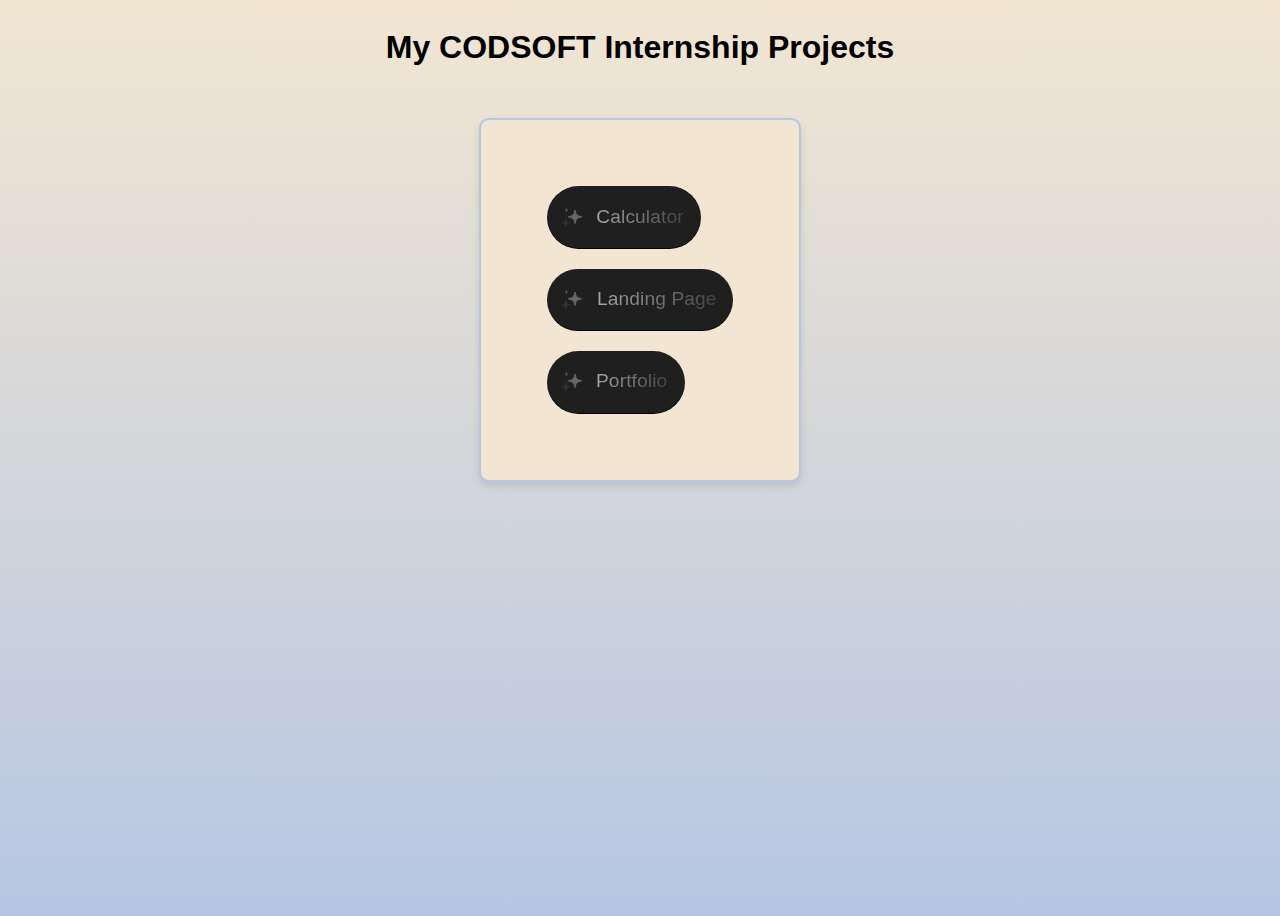
<file: index.html>
<!DOCTYPE html>
<html lang="en">

<head>
  <meta charset="UTF-8">
  <meta name="viewport" content="width=device-width, initial-scale=1.0">
  <title>CODSOFT</title>
  <style>
    .sparkle-button {
      --active: 0;
      --bg: radial-gradient(40% 50% at center 100%,
          hsl(270 calc(var(--active) * 97%) 72% / var(--active)),
          transparent),
        radial-gradient(80% 100% at center 120%,
          hsl(260 calc(var(--active) * 97%) 70% / var(--active)),
          transparent),
        hsl(260 calc(var(--active) * 97%) calc((var(--active) * 44%) + 12%));
      background: var(--bg);
      font-size: 1.2rem;
      font-weight: 500;
      border: 0;
      cursor: pointer;
      padding: 1em 1em;
      display: flex;
      align-items: center;
      gap: 0.25em;
      white-space: nowrap;
      border-radius: 100px;
      position: relative;
      box-shadow: 0 0 calc(var(--active) * 3em) calc(var(--active) * 1em) hsl(260 97% 61% / 0.75),
        0 0em 0 0 hsl(260 calc(var(--active) * 97%) calc((var(--active) * 50%) + 30%)) inset,
        0 -0.05em 0 0 hsl(260 calc(var(--active) * 97%) calc(var(--active) * 60%)) inset;
      transition: box-shadow var(--transition), scale var(--transition), background var(--transition);
      scale: calc(1 + (var(--active) * 0.1));
      transition: .3s;
    }

    .sparkle-button:active {
      scale: 1;
      transition: .3s;
    }

    .sparkle path {
      color: hsl(0 0% calc((var(--active, 0) * 70%) + var(--base)));
      transform-box: fill-box;
      transform-origin: center;
      fill: currentColor;
      stroke: currentColor;
      animation-delay: calc((var(--transition) * 1.5) + (var(--delay) * 1s));
      animation-duration: 0.6s;
      transition: color var(--transition);
    }

    .sparkle-button:is(:hover, :focus-visible) path {
      animation-name: bounce;
    }

    @keyframes bounce {

      35%,
      65% {
        scale: var(--scale);
      }
    }

    .sparkle path:nth-of-type(1) {
      --scale: 0.5;
      --delay: 0.1;
      --base: 40%;
    }

    .sparkle path:nth-of-type(2) {
      --scale: 1.5;
      --delay: 0.2;
      --base: 20%;
    }

    .sparkle path:nth-of-type(3) {
      --scale: 2.5;
      --delay: 0.35;
      --base: 30%;
    }

    .sparkle-button:before {
      content: "";
      position: absolute;
      inset: -0.2em;
      z-index: -1;
      border: 0.25em solid hsl(260 97% 50% / 0.5);
      border-radius: 100px;
      opacity: var(--active, 0);
      transition: opacity var(--transition);
    }

    .spark {
      position: absolute;
      inset: 0;
      border-radius: 100px;
      rotate: 0deg;
      overflow: hidden;
      mask: linear-gradient(white, transparent 50%);
      animation: flip calc(var(--spark) * 2) infinite steps(2, end);
    }

    @keyframes flip {
      to {
        rotate: 360deg;
      }
    }

    .spark:before {
      content: "";
      position: absolute;
      width: 200%;
      aspect-ratio: 1;
      top: 0%;
      left: 50%;
      z-index: -1;
      translate: -50% -15%;
      rotate: 0;
      transform: rotate(-90deg);
      opacity: calc((var(--active)) + 0.4);
      background: conic-gradient(from 0deg,
          transparent 0 340deg,
          white 360deg);
      transition: opacity var(--transition);
      animation: rotate var(--spark) linear infinite both;
    }

    .spark:after {
      content: "";
      position: absolute;
      inset: var(--cut);
      border-radius: 100px;
    }

    .backdrop {
      position: absolute;
      inset: var(--cut);
      background: var(--bg);
      border-radius: 100px;
      transition: background var(--transition);
    }

    @keyframes rotate {
      to {
        transform: rotate(90deg);
      }
    }

    @supports(selector(:has(:is(+ *)))) {
      body:has(button:is(:hover, :focus-visible)) {
        --active: 1;
        --play-state: running;
      }

      .bodydrop {
        display: none;
      }
    }

    .sparkle-button:is(:hover, :focus-visible)~ :is(.bodydrop, .particle-pen) {
      --active: 1;
      --play-state: runnin;
    }

    .sparkle-button:is(:hover, :focus-visible) {
      --active: 1;
      --play-state: running;
    }

    .sp {
      position: relative;
      padding: 10px;
    }

    .particle-pen {
      position: absolute;
      width: 200%;
      aspect-ratio: 1;
      top: 50%;
      left: 50%;
      translate: -50% -50%;
      -webkit-mask: radial-gradient(white, transparent 65%);
      z-index: -1;
      opacity: var(--active, 0);
      transition: opacity var(--transition);
    }

    .particle {
      fill: white;
      width: calc(var(--size, 0.25) * 1rem);
      aspect-ratio: 1;
      position: absolute;
      top: calc(var(--y) * 1%);
      left: calc(var(--x) * 1%);
      opacity: var(--alpha, 1);
      animation: float-out calc(var(--duration, 1) * 1s) calc(var(--delay) * -1s) infinite linear;
      transform-origin: var(--origin-x, 1000%) var(--origin-y, 1000%);
      z-index: -1;
      animation-play-state: var(--play-state, paused);
    }

    .particle path {
      fill: hsl(0 0% 90%);
      stroke: none;
    }

    .particle:nth-of-type(even) {
      animation-direction: reverse;
    }

    @keyframes float-out {
      to {
        rotate: 360deg;
      }
    }

    .text {
      translate: 2% -6%;
      letter-spacing: 0.01ch;
      background: linear-gradient(90deg, hsl(0 0% calc((var(--active) * 100%) + 65%)), hsl(0 0% calc((var(--active) * 100%) + 26%)));
      -webkit-background-clip: text;
      color: transparent;
      transition: background var(--transition);
    }

    .sparkle-button svg {
      inline-size: 1.25em;
      translate: -25% -5%;
    }

    .container {
      display: flex;
      flex-direction: column;
      align-items: center;
      justify-content: center;
      font-family: Arial, sans-serif;
    }

    h1 {
      font-size: 2em;
      margin-bottom: 1em;
      text-decoration: none;
      color: inherit;
    }

    body {
      background: linear-gradient(to bottom, #f2e6d2, #b6c6e3);
      height: 100vh;
    }

    .button-container {
      display: flex;
      flex-direction: column;
      gap: 1em;
      background-color: #f2e6d2;
      padding: 1em;
      border-radius: 10px;
      border: 2px solid #b6c6e3;
      box-shadow: 0 4px 8px rgba(0, 0, 0, 0.1);
      margin-top: 20px;
    }

    .button-container a {
      text-decoration: none;
    }
  </style>
</head>

<body>
  <div class="container">
    <h1>My CODSOFT Internship Projects</h1>
    <div class="button-container">
      <div class="b-flex" style="display: flex; flex-direction:column; margin: 20px; padding:20px;">
        <div class="sp">
          <a href="/calc/calc.html">
            <button class="sparkle-button">
              <span class="spark"></span>

              <span class="backdrop"></span>
              <svg class="sparkle" viewBox="0 0 24 24" fill="none" xmlns="http://www.w3.org/2000/svg">
                <path
                  d="M14.187 8.096L15 5.25L15.813 8.096C16.0231 8.83114 16.4171 9.50062 16.9577 10.0413C17.4984 10.5819 18.1679 10.9759 18.903 11.186L21.75 12L18.904 12.813C18.1689 13.0231 17.4994 13.4171 16.9587 13.9577C16.4181 14.4984 16.0241 15.1679 15.814 15.903L15 18.75L14.187 15.904C13.9769 15.1689 13.5829 14.4994 13.0423 13.9587C12.5016 13.4181 11.8321 13.0241 11.097 12.814L8.25 12L11.096 11.187C11.8311 10.9769 12.5006 10.5829 13.0413 10.0423C13.5819 9.50162 13.9759 8.83214 14.186 8.097L14.187 8.096Z"
                  fill="black" stroke="black" stroke-linecap="round" stroke-linejoin="round"></path>
                <path
                  d="M6 14.25L5.741 15.285C5.59267 15.8785 5.28579 16.4206 4.85319 16.8532C4.42059 17.2858 3.87853 17.5927 3.285 17.741L2.25 18L3.285 18.259C3.87853 18.4073 4.42059 18.7142 4.85319 19.1468C5.28579 19.5794 5.59267 20.1215 5.741 20.715L6 21.75L6.259 20.715C6.40725 20.1216 6.71398 19.5796 7.14639 19.147C7.5788 18.7144 8.12065 18.4075 8.714 18.259L9.75 18L8.714 17.741C8.12065 17.5925 7.5788 17.2856 7.14639 16.853C6.71398 16.4204 6.40725 15.8784 6.259 15.285L6 14.25Z"
                  fill="black" stroke="black" stroke-linecap="round" stroke-linejoin="round"></path>
                <path
                  d="M6.5 4L6.303 4.5915C6.24777 4.75718 6.15472 4.90774 6.03123 5.03123C5.90774 5.15472 5.75718 5.24777 5.5915 5.303L5 5.5L5.5915 5.697C5.75718 5.75223 5.90774 5.84528 6.03123 5.96877C6.15472 6.09226 6.24777 6.24282 6.303 6.4085L6.5 7L6.697 6.4085C6.75223 6.24282 6.84528 6.09226 6.96877 5.96877C7.09226 5.84528 7.24282 5.75223 7.4085 5.697L8 5.5L7.4085 5.303C7.24282 5.24777 7.09226 5.15472 6.96877 5.03123C6.84528 4.90774 6.75223 4.75718 6.697 4.5915L6.5 4Z"
                  fill="black" stroke="black" stroke-linecap="round" stroke-linejoin="round"></path>
              </svg>
              <span class="text">Calculator</span>
            </button></a>
          <div class="bodydrop"></div>
          <span aria-hidden="true" class="particle-pen">
            <svg class="particle" viewBox="0 0 15 15" fill="none" xmlns="http://www.w3.org/2000/svg">
              <path
                d="M6.937 3.846L7.75 1L8.563 3.846C8.77313 4.58114 9.1671 5.25062 9.70774 5.79126C10.2484 6.3319 10.9179 6.72587 11.653 6.936L14.5 7.75L11.654 8.563C10.9189 8.77313 10.2494 9.1671 9.70874 9.70774C9.1681 10.2484 8.77413 10.9179 8.564 11.653L7.75 14.5L6.937 11.654C6.72687 10.9189 6.3329 10.2494 5.79226 9.70874C5.25162 9.1681 4.58214 8.77413 3.847 8.564L1 7.75L3.846 6.937C4.58114 6.72687 5.25062 6.3329 5.79126 5.79226C6.3319 5.25162 6.72587 4.58214 6.936 3.847L6.937 3.846Z"
                fill="black" stroke="black" stroke-linecap="round" stroke-linejoin="round"></path>
            </svg>
            <svg class="particle" viewBox="0 0 15 15" fill="none" xmlns="http://www.w3.org/2000/svg">
              <path
                d="M6.937 3.846L7.75 1L8.563 3.846C8.77313 4.58114 9.1671 5.25062 9.70774 5.79126C10.2484 6.3319 10.9179 6.72587 11.653 6.936L14.5 7.75L11.654 8.563C10.9189 8.77313 10.2494 9.1671 9.70874 9.70774C9.1681 10.2484 8.77413 10.9179 8.564 11.653L7.75 14.5L6.937 11.654C6.72687 10.9189 6.3329 10.2494 5.79226 9.70874C5.25162 9.1681 4.58214 8.77413 3.847 8.564L1 7.75L3.846 6.937C4.58114 6.72687 5.25062 6.3329 5.79126 5.79226C6.3319 5.25162 6.72587 4.58214 6.936 3.847L6.937 3.846Z"
                fill="black" stroke="black" stroke-linecap="round" stroke-linejoin="round"></path>
            </svg>
            <svg class="particle" viewBox="0 0 15 15" fill="none" xmlns="http://www.w3.org/2000/svg">
              <path
                d="M6.937 3.846L7.75 1L8.563 3.846C8.77313 4.58114 9.1671 5.25062 9.70774 5.79126C10.2484 6.3319 10.9179 6.72587 11.653 6.936L14.5 7.75L11.654 8.563C10.9189 8.77313 10.2494 9.1671 9.70874 9.70774C9.1681 10.2484 8.77413 10.9179 8.564 11.653L7.75 14.5L6.937 11.654C6.72687 10.9189 6.3329 10.2494 5.79226 9.70874C5.25162 9.1681 4.58214 8.77413 3.847 8.564L1 7.75L3.846 6.937C4.58114 6.72687 5.25062 6.3329 5.79126 5.79226C6.3319 5.25162 6.72587 4.58214 6.936 3.847L6.937 3.846Z"
                fill="black" stroke="black" stroke-linecap="round" stroke-linejoin="round"></path>
            </svg>
            <svg class="particle" viewBox="0 0 15 15" fill="none" xmlns="http://www.w3.org/2000/svg">
              <path
                d="M6.937 3.846L7.75 1L8.563 3.846C8.77313 4.58114 9.1671 5.25062 9.70774 5.79126C10.2484 6.3319 10.9179 6.72587 11.653 6.936L14.5 7.75L11.654 8.563C10.9189 8.77313 10.2494 9.1671 9.70874 9.70774C9.1681 10.2484 8.77413 10.9179 8.564 11.653L7.75 14.5L6.937 11.654C6.72687 10.9189 6.3329 10.2494 5.79226 9.70874C5.25162 9.1681 4.58214 8.77413 3.847 8.564L1 7.75L3.846 6.937C4.58114 6.72687 5.25062 6.3329 5.79126 5.79226C6.3319 5.25162 6.72587 4.58214 6.936 3.847L6.937 3.846Z"
                fill="black" stroke="black" stroke-linecap="round" stroke-linejoin="round"></path>
            </svg>
            <svg class="particle" viewBox="0 0 15 15" fill="none" xmlns="http://www.w3.org/2000/svg">
              <path
                d="M6.937 3.846L7.75 1L8.563 3.846C8.77313 4.58114 9.1671 5.25062 9.70774 5.79126C10.2484 6.3319 10.9179 6.72587 11.653 6.936L14.5 7.75L11.654 8.563C10.9189 8.77313 10.2494 9.1671 9.70874 9.70774C9.1681 10.2484 8.77413 10.9179 8.564 11.653L7.75 14.5L6.937 11.654C6.72687 10.9189 6.3329 10.2494 5.79226 9.70874C5.25162 9.1681 4.58214 8.77413 3.847 8.564L1 7.75L3.846 6.937C4.58114 6.72687 5.25062 6.3329 5.79126 5.79226C6.3319 5.25162 6.72587 4.58214 6.936 3.847L6.937 3.846Z"
                fill="black" stroke="black" stroke-linecap="round" stroke-linejoin="round"></path>
            </svg>
            <svg class="particle" viewBox="0 0 15 15" fill="none" xmlns="http://www.w3.org/2000/svg">
              <path
                d="M6.937 3.846L7.75 1L8.563 3.846C8.77313 4.58114 9.1671 5.25062 9.70774 5.79126C10.2484 6.3319 10.9179 6.72587 11.653 6.936L14.5 7.75L11.654 8.563C10.9189 8.77313 10.2494 9.1671 9.70874 9.70774C9.1681 10.2484 8.77413 10.9179 8.564 11.653L7.75 14.5L6.937 11.654C6.72687 10.9189 6.3329 10.2494 5.79226 9.70874C5.25162 9.1681 4.58214 8.77413 3.847 8.564L1 7.75L3.846 6.937C4.58114 6.72687 5.25062 6.3329 5.79126 5.79226C6.3319 5.25162 6.72587 4.58214 6.936 3.847L6.937 3.846Z"
                fill="black" stroke="black" stroke-linecap="round" stroke-linejoin="round"></path>
            </svg>
            <svg class="particle" viewBox="0 0 15 15" fill="none" xmlns="http://www.w3.org/2000/svg">
              <path
                d="M6.937 3.846L7.75 1L8.563 3.846C8.77313 4.58114 9.1671 5.25062 9.70774 5.79126C10.2484 6.3319 10.9179 6.72587 11.653 6.936L14.5 7.75L11.654 8.563C10.9189 8.77313 10.2494 9.1671 9.70874 9.70774C9.1681 10.2484 8.77413 10.9179 8.564 11.653L7.75 14.5L6.937 11.654C6.72687 10.9189 6.3329 10.2494 5.79226 9.70874C5.25162 9.1681 4.58214 8.77413 3.847 8.564L1 7.75L3.846 6.937C4.58114 6.72687 5.25062 6.3329 5.79126 5.79226C6.3319 5.25162 6.72587 4.58214 6.936 3.847L6.937 3.846Z"
                fill="black" stroke="black" stroke-linecap="round" stroke-linejoin="round"></path>
            </svg>
            <svg class="particle" viewBox="0 0 15 15" fill="none" xmlns="http://www.w3.org/2000/svg">
              <path
                d="M6.937 3.846L7.75 1L8.563 3.846C8.77313 4.58114 9.1671 5.25062 9.70774 5.79126C10.2484 6.3319 10.9179 6.72587 11.653 6.936L14.5 7.75L11.654 8.563C10.9189 8.77313 10.2494 9.1671 9.70874 9.70774C9.1681 10.2484 8.77413 10.9179 8.564 11.653L7.75 14.5L6.937 11.654C6.72687 10.9189 6.3329 10.2494 5.79226 9.70874C5.25162 9.1681 4.58214 8.77413 3.847 8.564L1 7.75L3.846 6.937C4.58114 6.72687 5.25062 6.3329 5.79126 5.79226C6.3319 5.25162 6.72587 4.58214 6.936 3.847L6.937 3.846Z"
                fill="black" stroke="black" stroke-linecap="round" stroke-linejoin="round"></path>
            </svg>
            <svg class="particle" viewBox="0 0 15 15" fill="none" xmlns="http://www.w3.org/2000/svg">
              <path
                d="M6.937 3.846L7.75 1L8.563 3.846C8.77313 4.58114 9.1671 5.25062 9.70774 5.79126C10.2484 6.3319 10.9179 6.72587 11.653 6.936L14.5 7.75L11.654 8.563C10.9189 8.77313 10.2494 9.1671 9.70874 9.70774C9.1681 10.2484 8.77413 10.9179 8.564 11.653L7.75 14.5L6.937 11.654C6.72687 10.9189 6.3329 10.2494 5.79226 9.70874C5.25162 9.1681 4.58214 8.77413 3.847 8.564L1 7.75L3.846 6.937C4.58114 6.72687 5.25062 6.3329 5.79126 5.79226C6.3319 5.25162 6.72587 4.58214 6.936 3.847L6.937 3.846Z"
                fill="black" stroke="black" stroke-linecap="round" stroke-linejoin="round"></path>
            </svg>
            <svg class="particle" viewBox="0 0 15 15" fill="none" xmlns="http://www.w3.org/2000/svg">
              <path
                d="M6.937 3.846L7.75 1L8.563 3.846C8.77313 4.58114 9.1671 5.25062 9.70774 5.79126C10.2484 6.3319 10.9179 6.72587 11.653 6.936L14.5 7.75L11.654 8.563C10.9189 8.77313 10.2494 9.1671 9.70874 9.70774C9.1681 10.2484 8.77413 10.9179 8.564 11.653L7.75 14.5L6.937 11.654C6.72687 10.9189 6.3329 10.2494 5.79226 9.70874C5.25162 9.1681 4.58214 8.77413 3.847 8.564L1 7.75L3.846 6.937C4.58114 6.72687 5.25062 6.3329 5.79126 5.79226C6.3319 5.25162 6.72587 4.58214 6.936 3.847L6.937 3.846Z"
                fill="black" stroke="black" stroke-linecap="round" stroke-linejoin="round"></path>
            </svg><svg class="particle" viewBox="0 0 15 15" fill="none" xmlns="http://www.w3.org/2000/svg">
              <path
                d="M6.937 3.846L7.75 1L8.563 3.846C8.77313 4.58114 9.1671 5.25062 9.70774 5.79126C10.2484 6.3319 10.9179 6.72587 11.653 6.936L14.5 7.75L11.654 8.563C10.9189 8.77313 10.2494 9.1671 9.70874 9.70774C9.1681 10.2484 8.77413 10.9179 8.564 11.653L7.75 14.5L6.937 11.654C6.72687 10.9189 6.3329 10.2494 5.79226 9.70874C5.25162 9.1681 4.58214 8.77413 3.847 8.564L1 7.75L3.846 6.937C4.58114 6.72687 5.25062 6.3329 5.79126 5.79226C6.3319 5.25162 6.72587 4.58214 6.936 3.847L6.937 3.846Z"
                fill="black" stroke="black" stroke-linecap="round" stroke-linejoin="round"></path>
            </svg><svg class="particle" viewBox="0 0 15 15" fill="none" xmlns="http://www.w3.org/2000/svg">
              <path
                d="M6.937 3.846L7.75 1L8.563 3.846C8.77313 4.58114 9.1671 5.25062 9.70774 5.79126C10.2484 6.3319 10.9179 6.72587 11.653 6.936L14.5 7.75L11.654 8.563C10.9189 8.77313 10.2494 9.1671 9.70874 9.70774C9.1681 10.2484 8.77413 10.9179 8.564 11.653L7.75 14.5L6.937 11.654C6.72687 10.9189 6.3329 10.2494 5.79226 9.70874C5.25162 9.1681 4.58214 8.77413 3.847 8.564L1 7.75L3.846 6.937C4.58114 6.72687 5.25062 6.3329 5.79126 5.79226C6.3319 5.25162 6.72587 4.58214 6.936 3.847L6.937 3.846Z"
                fill="black" stroke="black" stroke-linecap="round" stroke-linejoin="round"></path>
            </svg>
            <svg class="particle" viewBox="0 0 15 15" fill="none" xmlns="http://www.w3.org/2000/svg">
              <path
                d="M6.937 3.846L7.75 1L8.563 3.846C8.77313 4.58114 9.1671 5.25062 9.70774 5.79126C10.2484 6.3319 10.9179 6.72587 11.653 6.936L14.5 7.75L11.654 8.563C10.9189 8.77313 10.2494 9.1671 9.70874 9.70774C9.1681 10.2484 8.77413 10.9179 8.564 11.653L7.75 14.5L6.937 11.654C6.72687 10.9189 6.3329 10.2494 5.79226 9.70874C5.25162 9.1681 4.58214 8.77413 3.847 8.564L1 7.75L3.846 6.937C4.58114 6.72687 5.25062 6.3329 5.79126 5.79226C6.3319 5.25162 6.72587 4.58214 6.936 3.847L6.937 3.846Z"
                fill="black" stroke="black" stroke-linecap="round" stroke-linejoin="round"></path>
            </svg><svg class="particle" viewBox="0 0 15 15" fill="none" xmlns="http://www.w3.org/2000/svg">
              <path
                d="M6.937 3.846L7.75 1L8.563 3.846C8.77313 4.58114 9.1671 5.25062 9.70774 5.79126C10.2484 6.3319 10.9179 6.72587 11.653 6.936L14.5 7.75L11.654 8.563C10.9189 8.77313 10.2494 9.1671 9.70874 9.70774C9.1681 10.2484 8.77413 10.9179 8.564 11.653L7.75 14.5L6.937 11.654C6.72687 10.9189 6.3329 10.2494 5.79226 9.70874C5.25162 9.1681 4.58214 8.77413 3.847 8.564L1 7.75L3.846 6.937C4.58114 6.72687 5.25062 6.3329 5.79126 5.79226C6.3319 5.25162 6.72587 4.58214 6.936 3.847L6.937 3.846Z"
                fill="black" stroke="black" stroke-linecap="round" stroke-linejoin="round"></path>
            </svg><svg class="particle" viewBox="0 0 15 15" fill="none" xmlns="http://www.w3.org/2000/svg">
              <path
                d="M6.937 3.846L7.75 1L8.563 3.846C8.77313 4.58114 9.1671 5.25062 9.70774 5.79126C10.2484 6.3319 10.9179 6.72587 11.653 6.936L14.5 7.75L11.654 8.563C10.9189 8.77313 10.2494 9.1671 9.70874 9.70774C9.1681 10.2484 8.77413 10.9179 8.564 11.653L7.75 14.5L6.937 11.654C6.72687 10.9189 6.3329 10.2494 5.79226 9.70874C5.25162 9.1681 4.58214 8.77413 3.847 8.564L1 7.75L3.846 6.937C4.58114 6.72687 5.25062 6.3329 5.79126 5.79226C6.3319 5.25162 6.72587 4.58214 6.936 3.847L6.937 3.846Z"
                fill="black" stroke="black" stroke-linecap="round" stroke-linejoin="round"></path>
            </svg><svg class="particle" viewBox="0 0 15 15" fill="none" xmlns="http://www.w3.org/2000/svg">
              <path
                d="M6.937 3.846L7.75 1L8.563 3.846C8.77313 4.58114 9.1671 5.25062 9.70774 5.79126C10.2484 6.3319 10.9179 6.72587 11.653 6.936L14.5 7.75L11.654 8.563C10.9189 8.77313 10.2494 9.1671 9.70874 9.70774C9.1681 10.2484 8.77413 10.9179 8.564 11.653L7.75 14.5L6.937 11.654C6.72687 10.9189 6.3329 10.2494 5.79226 9.70874C5.25162 9.1681 4.58214 8.77413 3.847 8.564L1 7.75L3.846 6.937C4.58114 6.72687 5.25062 6.3329 5.79126 5.79226C6.3319 5.25162 6.72587 4.58214 6.936 3.847L6.937 3.846Z"
                fill="black" stroke="black" stroke-linecap="round" stroke-linejoin="round"></path>
            </svg><svg class="particle" viewBox="0 0 15 15" fill="none" xmlns="http://www.w3.org/2000/svg">
              <path
                d="M6.937 3.846L7.75 1L8.563 3.846C8.77313 4.58114 9.1671 5.25062 9.70774 5.79126C10.2484 6.3319 10.9179 6.72587 11.653 6.936L14.5 7.75L11.654 8.563C10.9189 8.77313 10.2494 9.1671 9.70874 9.70774C9.1681 10.2484 8.77413 10.9179 8.564 11.653L7.75 14.5L6.937 11.654C6.72687 10.9189 6.3329 10.2494 5.79226 9.70874C5.25162 9.1681 4.58214 8.77413 3.847 8.564L1 7.75L3.846 6.937C4.58114 6.72687 5.25062 6.3329 5.79126 5.79226C6.3319 5.25162 6.72587 4.58214 6.936 3.847L6.937 3.846Z"
                fill="black" stroke="black" stroke-linecap="round" stroke-linejoin="round"></path>
            </svg><svg class="particle" viewBox="0 0 15 15" fill="none" xmlns="http://www.w3.org/2000/svg">
              <path
                d="M6.937 3.846L7.75 1L8.563 3.846C8.77313 4.58114 9.1671 5.25062 9.70774 5.79126C10.2484 6.3319 10.9179 6.72587 11.653 6.936L14.5 7.75L11.654 8.563C10.9189 8.77313 10.2494 9.1671 9.70874 9.70774C9.1681 10.2484 8.77413 10.9179 8.564 11.653L7.75 14.5L6.937 11.654C6.72687 10.9189 6.3329 10.2494 5.79226 9.70874C5.25162 9.1681 4.58214 8.77413 3.847 8.564L1 7.75L3.846 6.937C4.58114 6.72687 5.25062 6.3329 5.79126 5.79226C6.3319 5.25162 6.72587 4.58214 6.936 3.847L6.937 3.846Z"
                fill="black" stroke="black" stroke-linecap="round" stroke-linejoin="round"></path>
            </svg><svg class="particle" viewBox="0 0 15 15" fill="none" xmlns="http://www.w3.org/2000/svg">
              <path
                d="M6.937 3.846L7.75 1L8.563 3.846C8.77313 4.58114 9.1671 5.25062 9.70774 5.79126C10.2484 6.3319 10.9179 6.72587 11.653 6.936L14.5 7.75L11.654 8.563C10.9189 8.77313 10.2494 9.1671 9.70874 9.70774C9.1681 10.2484 8.77413 10.9179 8.564 11.653L7.75 14.5L6.937 11.654C6.72687 10.9189 6.3329 10.2494 5.79226 9.70874C5.25162 9.1681 4.58214 8.77413 3.847 8.564L1 7.75L3.846 6.937C4.58114 6.72687 5.25062 6.3329 5.79126 5.79226C6.3319 5.25162 6.72587 4.58214 6.936 3.847L6.937 3.846Z"
                fill="black" stroke="black" stroke-linecap="round" stroke-linejoin="round"></path>
            </svg><svg class="particle" viewBox="0 0 15 15" fill="none" xmlns="http://www.w3.org/2000/svg">
              <path
                d="M6.937 3.846L7.75 1L8.563 3.846C8.77313 4.58114 9.1671 5.25062 9.70774 5.79126C10.2484 6.3319 10.9179 6.72587 11.653 6.936L14.5 7.75L11.654 8.563C10.9189 8.77313 10.2494 9.1671 9.70874 9.70774C9.1681 10.2484 8.77413 10.9179 8.564 11.653L7.75 14.5L6.937 11.654C6.72687 10.9189 6.3329 10.2494 5.79226 9.70874C5.25162 9.1681 4.58214 8.77413 3.847 8.564L1 7.75L3.846 6.937C4.58114 6.72687 5.25062 6.3329 5.79126 5.79226C6.3319 5.25162 6.72587 4.58214 6.936 3.847L6.937 3.846Z"
                fill="black" stroke="black" stroke-linecap="round" stroke-linejoin="round"></path>
            </svg>
          </span>
        </div>
        <div class="sp">
          <a href="/landing/landing.html">

            <button class="sparkle-button">
              <span class="spark"></span>

              <span class="backdrop"></span>
              <svg class="sparkle" viewBox="0 0 24 24" fill="none" xmlns="http://www.w3.org/2000/svg">
                <path
                  d="M14.187 8.096L15 5.25L15.813 8.096C16.0231 8.83114 16.4171 9.50062 16.9577 10.0413C17.4984 10.5819 18.1679 10.9759 18.903 11.186L21.75 12L18.904 12.813C18.1689 13.0231 17.4994 13.4171 16.9587 13.9577C16.4181 14.4984 16.0241 15.1679 15.814 15.903L15 18.75L14.187 15.904C13.9769 15.1689 13.5829 14.4994 13.0423 13.9587C12.5016 13.4181 11.8321 13.0241 11.097 12.814L8.25 12L11.096 11.187C11.8311 10.9769 12.5006 10.5829 13.0413 10.0423C13.5819 9.50162 13.9759 8.83214 14.186 8.097L14.187 8.096Z"
                  fill="black" stroke="black" stroke-linecap="round" stroke-linejoin="round"></path>
                <path
                  d="M6 14.25L5.741 15.285C5.59267 15.8785 5.28579 16.4206 4.85319 16.8532C4.42059 17.2858 3.87853 17.5927 3.285 17.741L2.25 18L3.285 18.259C3.87853 18.4073 4.42059 18.7142 4.85319 19.1468C5.28579 19.5794 5.59267 20.1215 5.741 20.715L6 21.75L6.259 20.715C6.40725 20.1216 6.71398 19.5796 7.14639 19.147C7.5788 18.7144 8.12065 18.4075 8.714 18.259L9.75 18L8.714 17.741C8.12065 17.5925 7.5788 17.2856 7.14639 16.853C6.71398 16.4204 6.40725 15.8784 6.259 15.285L6 14.25Z"
                  fill="black" stroke="black" stroke-linecap="round" stroke-linejoin="round"></path>
                <path
                  d="M6.5 4L6.303 4.5915C6.24777 4.75718 6.15472 4.90774 6.03123 5.03123C5.90774 5.15472 5.75718 5.24777 5.5915 5.303L5 5.5L5.5915 5.697C5.75718 5.75223 5.90774 5.84528 6.03123 5.96877C6.15472 6.09226 6.24777 6.24282 6.303 6.4085L6.5 7L6.697 6.4085C6.75223 6.24282 6.84528 6.09226 6.96877 5.96877C7.09226 5.84528 7.24282 5.75223 7.4085 5.697L8 5.5L7.4085 5.303C7.24282 5.24777 7.09226 5.15472 6.96877 5.03123C6.84528 4.90774 6.75223 4.75718 6.697 4.5915L6.5 4Z"
                  fill="black" stroke="black" stroke-linecap="round" stroke-linejoin="round"></path>
              </svg>
              <span class="text">Landing Page</span>
            </button></a>
          <div class="bodydrop"></div>
          <span aria-hidden="true" class="particle-pen">
            <svg class="particle" viewBox="0 0 15 15" fill="none" xmlns="http://www.w3.org/2000/svg">
              <path
                d="M6.937 3.846L7.75 1L8.563 3.846C8.77313 4.58114 9.1671 5.25062 9.70774 5.79126C10.2484 6.3319 10.9179 6.72587 11.653 6.936L14.5 7.75L11.654 8.563C10.9189 8.77313 10.2494 9.1671 9.70874 9.70774C9.1681 10.2484 8.77413 10.9179 8.564 11.653L7.75 14.5L6.937 11.654C6.72687 10.9189 6.3329 10.2494 5.79226 9.70874C5.25162 9.1681 4.58214 8.77413 3.847 8.564L1 7.75L3.846 6.937C4.58114 6.72687 5.25062 6.3329 5.79126 5.79226C6.3319 5.25162 6.72587 4.58214 6.936 3.847L6.937 3.846Z"
                fill="black" stroke="black" stroke-linecap="round" stroke-linejoin="round"></path>
            </svg>
            <svg class="particle" viewBox="0 0 15 15" fill="none" xmlns="http://www.w3.org/2000/svg">
              <path
                d="M6.937 3.846L7.75 1L8.563 3.846C8.77313 4.58114 9.1671 5.25062 9.70774 5.79126C10.2484 6.3319 10.9179 6.72587 11.653 6.936L14.5 7.75L11.654 8.563C10.9189 8.77313 10.2494 9.1671 9.70874 9.70774C9.1681 10.2484 8.77413 10.9179 8.564 11.653L7.75 14.5L6.937 11.654C6.72687 10.9189 6.3329 10.2494 5.79226 9.70874C5.25162 9.1681 4.58214 8.77413 3.847 8.564L1 7.75L3.846 6.937C4.58114 6.72687 5.25062 6.3329 5.79126 5.79226C6.3319 5.25162 6.72587 4.58214 6.936 3.847L6.937 3.846Z"
                fill="black" stroke="black" stroke-linecap="round" stroke-linejoin="round"></path>
            </svg>
            <svg class="particle" viewBox="0 0 15 15" fill="none" xmlns="http://www.w3.org/2000/svg">
              <path
                d="M6.937 3.846L7.75 1L8.563 3.846C8.77313 4.58114 9.1671 5.25062 9.70774 5.79126C10.2484 6.3319 10.9179 6.72587 11.653 6.936L14.5 7.75L11.654 8.563C10.9189 8.77313 10.2494 9.1671 9.70874 9.70774C9.1681 10.2484 8.77413 10.9179 8.564 11.653L7.75 14.5L6.937 11.654C6.72687 10.9189 6.3329 10.2494 5.79226 9.70874C5.25162 9.1681 4.58214 8.77413 3.847 8.564L1 7.75L3.846 6.937C4.58114 6.72687 5.25062 6.3329 5.79126 5.79226C6.3319 5.25162 6.72587 4.58214 6.936 3.847L6.937 3.846Z"
                fill="black" stroke="black" stroke-linecap="round" stroke-linejoin="round"></path>
            </svg>
            <svg class="particle" viewBox="0 0 15 15" fill="none" xmlns="http://www.w3.org/2000/svg">
              <path
                d="M6.937 3.846L7.75 1L8.563 3.846C8.77313 4.58114 9.1671 5.25062 9.70774 5.79126C10.2484 6.3319 10.9179 6.72587 11.653 6.936L14.5 7.75L11.654 8.563C10.9189 8.77313 10.2494 9.1671 9.70874 9.70774C9.1681 10.2484 8.77413 10.9179 8.564 11.653L7.75 14.5L6.937 11.654C6.72687 10.9189 6.3329 10.2494 5.79226 9.70874C5.25162 9.1681 4.58214 8.77413 3.847 8.564L1 7.75L3.846 6.937C4.58114 6.72687 5.25062 6.3329 5.79126 5.79226C6.3319 5.25162 6.72587 4.58214 6.936 3.847L6.937 3.846Z"
                fill="black" stroke="black" stroke-linecap="round" stroke-linejoin="round"></path>
            </svg>
            <svg class="particle" viewBox="0 0 15 15" fill="none" xmlns="http://www.w3.org/2000/svg">
              <path
                d="M6.937 3.846L7.75 1L8.563 3.846C8.77313 4.58114 9.1671 5.25062 9.70774 5.79126C10.2484 6.3319 10.9179 6.72587 11.653 6.936L14.5 7.75L11.654 8.563C10.9189 8.77313 10.2494 9.1671 9.70874 9.70774C9.1681 10.2484 8.77413 10.9179 8.564 11.653L7.75 14.5L6.937 11.654C6.72687 10.9189 6.3329 10.2494 5.79226 9.70874C5.25162 9.1681 4.58214 8.77413 3.847 8.564L1 7.75L3.846 6.937C4.58114 6.72687 5.25062 6.3329 5.79126 5.79226C6.3319 5.25162 6.72587 4.58214 6.936 3.847L6.937 3.846Z"
                fill="black" stroke="black" stroke-linecap="round" stroke-linejoin="round"></path>
            </svg>
            <svg class="particle" viewBox="0 0 15 15" fill="none" xmlns="http://www.w3.org/2000/svg">
              <path
                d="M6.937 3.846L7.75 1L8.563 3.846C8.77313 4.58114 9.1671 5.25062 9.70774 5.79126C10.2484 6.3319 10.9179 6.72587 11.653 6.936L14.5 7.75L11.654 8.563C10.9189 8.77313 10.2494 9.1671 9.70874 9.70774C9.1681 10.2484 8.77413 10.9179 8.564 11.653L7.75 14.5L6.937 11.654C6.72687 10.9189 6.3329 10.2494 5.79226 9.70874C5.25162 9.1681 4.58214 8.77413 3.847 8.564L1 7.75L3.846 6.937C4.58114 6.72687 5.25062 6.3329 5.79126 5.79226C6.3319 5.25162 6.72587 4.58214 6.936 3.847L6.937 3.846Z"
                fill="black" stroke="black" stroke-linecap="round" stroke-linejoin="round"></path>
            </svg>
            <svg class="particle" viewBox="0 0 15 15" fill="none" xmlns="http://www.w3.org/2000/svg">
              <path
                d="M6.937 3.846L7.75 1L8.563 3.846C8.77313 4.58114 9.1671 5.25062 9.70774 5.79126C10.2484 6.3319 10.9179 6.72587 11.653 6.936L14.5 7.75L11.654 8.563C10.9189 8.77313 10.2494 9.1671 9.70874 9.70774C9.1681 10.2484 8.77413 10.9179 8.564 11.653L7.75 14.5L6.937 11.654C6.72687 10.9189 6.3329 10.2494 5.79226 9.70874C5.25162 9.1681 4.58214 8.77413 3.847 8.564L1 7.75L3.846 6.937C4.58114 6.72687 5.25062 6.3329 5.79126 5.79226C6.3319 5.25162 6.72587 4.58214 6.936 3.847L6.937 3.846Z"
                fill="black" stroke="black" stroke-linecap="round" stroke-linejoin="round"></path>
            </svg>
            <svg class="particle" viewBox="0 0 15 15" fill="none" xmlns="http://www.w3.org/2000/svg">
              <path
                d="M6.937 3.846L7.75 1L8.563 3.846C8.77313 4.58114 9.1671 5.25062 9.70774 5.79126C10.2484 6.3319 10.9179 6.72587 11.653 6.936L14.5 7.75L11.654 8.563C10.9189 8.77313 10.2494 9.1671 9.70874 9.70774C9.1681 10.2484 8.77413 10.9179 8.564 11.653L7.75 14.5L6.937 11.654C6.72687 10.9189 6.3329 10.2494 5.79226 9.70874C5.25162 9.1681 4.58214 8.77413 3.847 8.564L1 7.75L3.846 6.937C4.58114 6.72687 5.25062 6.3329 5.79126 5.79226C6.3319 5.25162 6.72587 4.58214 6.936 3.847L6.937 3.846Z"
                fill="black" stroke="black" stroke-linecap="round" stroke-linejoin="round"></path>
            </svg>
            <svg class="particle" viewBox="0 0 15 15" fill="none" xmlns="http://www.w3.org/2000/svg">
              <path
                d="M6.937 3.846L7.75 1L8.563 3.846C8.77313 4.58114 9.1671 5.25062 9.70774 5.79126C10.2484 6.3319 10.9179 6.72587 11.653 6.936L14.5 7.75L11.654 8.563C10.9189 8.77313 10.2494 9.1671 9.70874 9.70774C9.1681 10.2484 8.77413 10.9179 8.564 11.653L7.75 14.5L6.937 11.654C6.72687 10.9189 6.3329 10.2494 5.79226 9.70874C5.25162 9.1681 4.58214 8.77413 3.847 8.564L1 7.75L3.846 6.937C4.58114 6.72687 5.25062 6.3329 5.79126 5.79226C6.3319 5.25162 6.72587 4.58214 6.936 3.847L6.937 3.846Z"
                fill="black" stroke="black" stroke-linecap="round" stroke-linejoin="round"></path>
            </svg>
            <svg class="particle" viewBox="0 0 15 15" fill="none" xmlns="http://www.w3.org/2000/svg">
              <path
                d="M6.937 3.846L7.75 1L8.563 3.846C8.77313 4.58114 9.1671 5.25062 9.70774 5.79126C10.2484 6.3319 10.9179 6.72587 11.653 6.936L14.5 7.75L11.654 8.563C10.9189 8.77313 10.2494 9.1671 9.70874 9.70774C9.1681 10.2484 8.77413 10.9179 8.564 11.653L7.75 14.5L6.937 11.654C6.72687 10.9189 6.3329 10.2494 5.79226 9.70874C5.25162 9.1681 4.58214 8.77413 3.847 8.564L1 7.75L3.846 6.937C4.58114 6.72687 5.25062 6.3329 5.79126 5.79226C6.3319 5.25162 6.72587 4.58214 6.936 3.847L6.937 3.846Z"
                fill="black" stroke="black" stroke-linecap="round" stroke-linejoin="round"></path>
            </svg><svg class="particle" viewBox="0 0 15 15" fill="none" xmlns="http://www.w3.org/2000/svg">
              <path
                d="M6.937 3.846L7.75 1L8.563 3.846C8.77313 4.58114 9.1671 5.25062 9.70774 5.79126C10.2484 6.3319 10.9179 6.72587 11.653 6.936L14.5 7.75L11.654 8.563C10.9189 8.77313 10.2494 9.1671 9.70874 9.70774C9.1681 10.2484 8.77413 10.9179 8.564 11.653L7.75 14.5L6.937 11.654C6.72687 10.9189 6.3329 10.2494 5.79226 9.70874C5.25162 9.1681 4.58214 8.77413 3.847 8.564L1 7.75L3.846 6.937C4.58114 6.72687 5.25062 6.3329 5.79126 5.79226C6.3319 5.25162 6.72587 4.58214 6.936 3.847L6.937 3.846Z"
                fill="black" stroke="black" stroke-linecap="round" stroke-linejoin="round"></path>
            </svg><svg class="particle" viewBox="0 0 15 15" fill="none" xmlns="http://www.w3.org/2000/svg">
              <path
                d="M6.937 3.846L7.75 1L8.563 3.846C8.77313 4.58114 9.1671 5.25062 9.70774 5.79126C10.2484 6.3319 10.9179 6.72587 11.653 6.936L14.5 7.75L11.654 8.563C10.9189 8.77313 10.2494 9.1671 9.70874 9.70774C9.1681 10.2484 8.77413 10.9179 8.564 11.653L7.75 14.5L6.937 11.654C6.72687 10.9189 6.3329 10.2494 5.79226 9.70874C5.25162 9.1681 4.58214 8.77413 3.847 8.564L1 7.75L3.846 6.937C4.58114 6.72687 5.25062 6.3329 5.79126 5.79226C6.3319 5.25162 6.72587 4.58214 6.936 3.847L6.937 3.846Z"
                fill="black" stroke="black" stroke-linecap="round" stroke-linejoin="round"></path>
            </svg>
            <svg class="particle" viewBox="0 0 15 15" fill="none" xmlns="http://www.w3.org/2000/svg">
              <path
                d="M6.937 3.846L7.75 1L8.563 3.846C8.77313 4.58114 9.1671 5.25062 9.70774 5.79126C10.2484 6.3319 10.9179 6.72587 11.653 6.936L14.5 7.75L11.654 8.563C10.9189 8.77313 10.2494 9.1671 9.70874 9.70774C9.1681 10.2484 8.77413 10.9179 8.564 11.653L7.75 14.5L6.937 11.654C6.72687 10.9189 6.3329 10.2494 5.79226 9.70874C5.25162 9.1681 4.58214 8.77413 3.847 8.564L1 7.75L3.846 6.937C4.58114 6.72687 5.25062 6.3329 5.79126 5.79226C6.3319 5.25162 6.72587 4.58214 6.936 3.847L6.937 3.846Z"
                fill="black" stroke="black" stroke-linecap="round" stroke-linejoin="round"></path>
            </svg><svg class="particle" viewBox="0 0 15 15" fill="none" xmlns="http://www.w3.org/2000/svg">
              <path
                d="M6.937 3.846L7.75 1L8.563 3.846C8.77313 4.58114 9.1671 5.25062 9.70774 5.79126C10.2484 6.3319 10.9179 6.72587 11.653 6.936L14.5 7.75L11.654 8.563C10.9189 8.77313 10.2494 9.1671 9.70874 9.70774C9.1681 10.2484 8.77413 10.9179 8.564 11.653L7.75 14.5L6.937 11.654C6.72687 10.9189 6.3329 10.2494 5.79226 9.70874C5.25162 9.1681 4.58214 8.77413 3.847 8.564L1 7.75L3.846 6.937C4.58114 6.72687 5.25062 6.3329 5.79126 5.79226C6.3319 5.25162 6.72587 4.58214 6.936 3.847L6.937 3.846Z"
                fill="black" stroke="black" stroke-linecap="round" stroke-linejoin="round"></path>
            </svg><svg class="particle" viewBox="0 0 15 15" fill="none" xmlns="http://www.w3.org/2000/svg">
              <path
                d="M6.937 3.846L7.75 1L8.563 3.846C8.77313 4.58114 9.1671 5.25062 9.70774 5.79126C10.2484 6.3319 10.9179 6.72587 11.653 6.936L14.5 7.75L11.654 8.563C10.9189 8.77313 10.2494 9.1671 9.70874 9.70774C9.1681 10.2484 8.77413 10.9179 8.564 11.653L7.75 14.5L6.937 11.654C6.72687 10.9189 6.3329 10.2494 5.79226 9.70874C5.25162 9.1681 4.58214 8.77413 3.847 8.564L1 7.75L3.846 6.937C4.58114 6.72687 5.25062 6.3329 5.79126 5.79226C6.3319 5.25162 6.72587 4.58214 6.936 3.847L6.937 3.846Z"
                fill="black" stroke="black" stroke-linecap="round" stroke-linejoin="round"></path>
            </svg><svg class="particle" viewBox="0 0 15 15" fill="none" xmlns="http://www.w3.org/2000/svg">
              <path
                d="M6.937 3.846L7.75 1L8.563 3.846C8.77313 4.58114 9.1671 5.25062 9.70774 5.79126C10.2484 6.3319 10.9179 6.72587 11.653 6.936L14.5 7.75L11.654 8.563C10.9189 8.77313 10.2494 9.1671 9.70874 9.70774C9.1681 10.2484 8.77413 10.9179 8.564 11.653L7.75 14.5L6.937 11.654C6.72687 10.9189 6.3329 10.2494 5.79226 9.70874C5.25162 9.1681 4.58214 8.77413 3.847 8.564L1 7.75L3.846 6.937C4.58114 6.72687 5.25062 6.3329 5.79126 5.79226C6.3319 5.25162 6.72587 4.58214 6.936 3.847L6.937 3.846Z"
                fill="black" stroke="black" stroke-linecap="round" stroke-linejoin="round"></path>
            </svg><svg class="particle" viewBox="0 0 15 15" fill="none" xmlns="http://www.w3.org/2000/svg">
              <path
                d="M6.937 3.846L7.75 1L8.563 3.846C8.77313 4.58114 9.1671 5.25062 9.70774 5.79126C10.2484 6.3319 10.9179 6.72587 11.653 6.936L14.5 7.75L11.654 8.563C10.9189 8.77313 10.2494 9.1671 9.70874 9.70774C9.1681 10.2484 8.77413 10.9179 8.564 11.653L7.75 14.5L6.937 11.654C6.72687 10.9189 6.3329 10.2494 5.79226 9.70874C5.25162 9.1681 4.58214 8.77413 3.847 8.564L1 7.75L3.846 6.937C4.58114 6.72687 5.25062 6.3329 5.79126 5.79226C6.3319 5.25162 6.72587 4.58214 6.936 3.847L6.937 3.846Z"
                fill="black" stroke="black" stroke-linecap="round" stroke-linejoin="round"></path>
            </svg><svg class="particle" viewBox="0 0 15 15" fill="none" xmlns="http://www.w3.org/2000/svg">
              <path
                d="M6.937 3.846L7.75 1L8.563 3.846C8.77313 4.58114 9.1671 5.25062 9.70774 5.79126C10.2484 6.3319 10.9179 6.72587 11.653 6.936L14.5 7.75L11.654 8.563C10.9189 8.77313 10.2494 9.1671 9.70874 9.70774C9.1681 10.2484 8.77413 10.9179 8.564 11.653L7.75 14.5L6.937 11.654C6.72687 10.9189 6.3329 10.2494 5.79226 9.70874C5.25162 9.1681 4.58214 8.77413 3.847 8.564L1 7.75L3.846 6.937C4.58114 6.72687 5.25062 6.3329 5.79126 5.79226C6.3319 5.25162 6.72587 4.58214 6.936 3.847L6.937 3.846Z"
                fill="black" stroke="black" stroke-linecap="round" stroke-linejoin="round"></path>
            </svg><svg class="particle" viewBox="0 0 15 15" fill="none" xmlns="http://www.w3.org/2000/svg">
              <path
                d="M6.937 3.846L7.75 1L8.563 3.846C8.77313 4.58114 9.1671 5.25062 9.70774 5.79126C10.2484 6.3319 10.9179 6.72587 11.653 6.936L14.5 7.75L11.654 8.563C10.9189 8.77313 10.2494 9.1671 9.70874 9.70774C9.1681 10.2484 8.77413 10.9179 8.564 11.653L7.75 14.5L6.937 11.654C6.72687 10.9189 6.3329 10.2494 5.79226 9.70874C5.25162 9.1681 4.58214 8.77413 3.847 8.564L1 7.75L3.846 6.937C4.58114 6.72687 5.25062 6.3329 5.79126 5.79226C6.3319 5.25162 6.72587 4.58214 6.936 3.847L6.937 3.846Z"
                fill="black" stroke="black" stroke-linecap="round" stroke-linejoin="round"></path>
            </svg><svg class="particle" viewBox="0 0 15 15" fill="none" xmlns="http://www.w3.org/2000/svg">
              <path
                d="M6.937 3.846L7.75 1L8.563 3.846C8.77313 4.58114 9.1671 5.25062 9.70774 5.79126C10.2484 6.3319 10.9179 6.72587 11.653 6.936L14.5 7.75L11.654 8.563C10.9189 8.77313 10.2494 9.1671 9.70874 9.70774C9.1681 10.2484 8.77413 10.9179 8.564 11.653L7.75 14.5L6.937 11.654C6.72687 10.9189 6.3329 10.2494 5.79226 9.70874C5.25162 9.1681 4.58214 8.77413 3.847 8.564L1 7.75L3.846 6.937C4.58114 6.72687 5.25062 6.3329 5.79126 5.79226C6.3319 5.25162 6.72587 4.58214 6.936 3.847L6.937 3.846Z"
                fill="black" stroke="black" stroke-linecap="round" stroke-linejoin="round"></path>
            </svg>
          </span>
        </div>
        <div class="sp">
          <a href="/portfolio/index.html">

            <button class="sparkle-button">
              <span class="spark"></span>

              <span class="backdrop"></span>
              <svg class="sparkle" viewBox="0 0 24 24" fill="none" xmlns="http://www.w3.org/2000/svg">
                <path
                  d="M14.187 8.096L15 5.25L15.813 8.096C16.0231 8.83114 16.4171 9.50062 16.9577 10.0413C17.4984 10.5819 18.1679 10.9759 18.903 11.186L21.75 12L18.904 12.813C18.1689 13.0231 17.4994 13.4171 16.9587 13.9577C16.4181 14.4984 16.0241 15.1679 15.814 15.903L15 18.75L14.187 15.904C13.9769 15.1689 13.5829 14.4994 13.0423 13.9587C12.5016 13.4181 11.8321 13.0241 11.097 12.814L8.25 12L11.096 11.187C11.8311 10.9769 12.5006 10.5829 13.0413 10.0423C13.5819 9.50162 13.9759 8.83214 14.186 8.097L14.187 8.096Z"
                  fill="black" stroke="black" stroke-linecap="round" stroke-linejoin="round"></path>
                <path
                  d="M6 14.25L5.741 15.285C5.59267 15.8785 5.28579 16.4206 4.85319 16.8532C4.42059 17.2858 3.87853 17.5927 3.285 17.741L2.25 18L3.285 18.259C3.87853 18.4073 4.42059 18.7142 4.85319 19.1468C5.28579 19.5794 5.59267 20.1215 5.741 20.715L6 21.75L6.259 20.715C6.40725 20.1216 6.71398 19.5796 7.14639 19.147C7.5788 18.7144 8.12065 18.4075 8.714 18.259L9.75 18L8.714 17.741C8.12065 17.5925 7.5788 17.2856 7.14639 16.853C6.71398 16.4204 6.40725 15.8784 6.259 15.285L6 14.25Z"
                  fill="black" stroke="black" stroke-linecap="round" stroke-linejoin="round"></path>
                <path
                  d="M6.5 4L6.303 4.5915C6.24777 4.75718 6.15472 4.90774 6.03123 5.03123C5.90774 5.15472 5.75718 5.24777 5.5915 5.303L5 5.5L5.5915 5.697C5.75718 5.75223 5.90774 5.84528 6.03123 5.96877C6.15472 6.09226 6.24777 6.24282 6.303 6.4085L6.5 7L6.697 6.4085C6.75223 6.24282 6.84528 6.09226 6.96877 5.96877C7.09226 5.84528 7.24282 5.75223 7.4085 5.697L8 5.5L7.4085 5.303C7.24282 5.24777 7.09226 5.15472 6.96877 5.03123C6.84528 4.90774 6.75223 4.75718 6.697 4.5915L6.5 4Z"
                  fill="black" stroke="black" stroke-linecap="round" stroke-linejoin="round"></path>
              </svg>
              <span class="text">Portfolio</span>
            </button></a>
          <div class="bodydrop"></div>
          <span aria-hidden="true" class="particle-pen">
            <svg class="particle" viewBox="0 0 15 15" fill="none" xmlns="http://www.w3.org/2000/svg">
              <path
                d="M6.937 3.846L7.75 1L8.563 3.846C8.77313 4.58114 9.1671 5.25062 9.70774 5.79126C10.2484 6.3319 10.9179 6.72587 11.653 6.936L14.5 7.75L11.654 8.563C10.9189 8.77313 10.2494 9.1671 9.70874 9.70774C9.1681 10.2484 8.77413 10.9179 8.564 11.653L7.75 14.5L6.937 11.654C6.72687 10.9189 6.3329 10.2494 5.79226 9.70874C5.25162 9.1681 4.58214 8.77413 3.847 8.564L1 7.75L3.846 6.937C4.58114 6.72687 5.25062 6.3329 5.79126 5.79226C6.3319 5.25162 6.72587 4.58214 6.936 3.847L6.937 3.846Z"
                fill="black" stroke="black" stroke-linecap="round" stroke-linejoin="round"></path>
            </svg>
            <svg class="particle" viewBox="0 0 15 15" fill="none" xmlns="http://www.w3.org/2000/svg">
              <path
                d="M6.937 3.846L7.75 1L8.563 3.846C8.77313 4.58114 9.1671 5.25062 9.70774 5.79126C10.2484 6.3319 10.9179 6.72587 11.653 6.936L14.5 7.75L11.654 8.563C10.9189 8.77313 10.2494 9.1671 9.70874 9.70774C9.1681 10.2484 8.77413 10.9179 8.564 11.653L7.75 14.5L6.937 11.654C6.72687 10.9189 6.3329 10.2494 5.79226 9.70874C5.25162 9.1681 4.58214 8.77413 3.847 8.564L1 7.75L3.846 6.937C4.58114 6.72687 5.25062 6.3329 5.79126 5.79226C6.3319 5.25162 6.72587 4.58214 6.936 3.847L6.937 3.846Z"
                fill="black" stroke="black" stroke-linecap="round" stroke-linejoin="round"></path>
            </svg>
            <svg class="particle" viewBox="0 0 15 15" fill="none" xmlns="http://www.w3.org/2000/svg">
              <path
                d="M6.937 3.846L7.75 1L8.563 3.846C8.77313 4.58114 9.1671 5.25062 9.70774 5.79126C10.2484 6.3319 10.9179 6.72587 11.653 6.936L14.5 7.75L11.654 8.563C10.9189 8.77313 10.2494 9.1671 9.70874 9.70774C9.1681 10.2484 8.77413 10.9179 8.564 11.653L7.75 14.5L6.937 11.654C6.72687 10.9189 6.3329 10.2494 5.79226 9.70874C5.25162 9.1681 4.58214 8.77413 3.847 8.564L1 7.75L3.846 6.937C4.58114 6.72687 5.25062 6.3329 5.79126 5.79226C6.3319 5.25162 6.72587 4.58214 6.936 3.847L6.937 3.846Z"
                fill="black" stroke="black" stroke-linecap="round" stroke-linejoin="round"></path>
            </svg>
            <svg class="particle" viewBox="0 0 15 15" fill="none" xmlns="http://www.w3.org/2000/svg">
              <path
                d="M6.937 3.846L7.75 1L8.563 3.846C8.77313 4.58114 9.1671 5.25062 9.70774 5.79126C10.2484 6.3319 10.9179 6.72587 11.653 6.936L14.5 7.75L11.654 8.563C10.9189 8.77313 10.2494 9.1671 9.70874 9.70774C9.1681 10.2484 8.77413 10.9179 8.564 11.653L7.75 14.5L6.937 11.654C6.72687 10.9189 6.3329 10.2494 5.79226 9.70874C5.25162 9.1681 4.58214 8.77413 3.847 8.564L1 7.75L3.846 6.937C4.58114 6.72687 5.25062 6.3329 5.79126 5.79226C6.3319 5.25162 6.72587 4.58214 6.936 3.847L6.937 3.846Z"
                fill="black" stroke="black" stroke-linecap="round" stroke-linejoin="round"></path>
            </svg>
            <svg class="particle" viewBox="0 0 15 15" fill="none" xmlns="http://www.w3.org/2000/svg">
              <path
                d="M6.937 3.846L7.75 1L8.563 3.846C8.77313 4.58114 9.1671 5.25062 9.70774 5.79126C10.2484 6.3319 10.9179 6.72587 11.653 6.936L14.5 7.75L11.654 8.563C10.9189 8.77313 10.2494 9.1671 9.70874 9.70774C9.1681 10.2484 8.77413 10.9179 8.564 11.653L7.75 14.5L6.937 11.654C6.72687 10.9189 6.3329 10.2494 5.79226 9.70874C5.25162 9.1681 4.58214 8.77413 3.847 8.564L1 7.75L3.846 6.937C4.58114 6.72687 5.25062 6.3329 5.79126 5.79226C6.3319 5.25162 6.72587 4.58214 6.936 3.847L6.937 3.846Z"
                fill="black" stroke="black" stroke-linecap="round" stroke-linejoin="round"></path>
            </svg>
            <svg class="particle" viewBox="0 0 15 15" fill="none" xmlns="http://www.w3.org/2000/svg">
              <path
                d="M6.937 3.846L7.75 1L8.563 3.846C8.77313 4.58114 9.1671 5.25062 9.70774 5.79126C10.2484 6.3319 10.9179 6.72587 11.653 6.936L14.5 7.75L11.654 8.563C10.9189 8.77313 10.2494 9.1671 9.70874 9.70774C9.1681 10.2484 8.77413 10.9179 8.564 11.653L7.75 14.5L6.937 11.654C6.72687 10.9189 6.3329 10.2494 5.79226 9.70874C5.25162 9.1681 4.58214 8.77413 3.847 8.564L1 7.75L3.846 6.937C4.58114 6.72687 5.25062 6.3329 5.79126 5.79226C6.3319 5.25162 6.72587 4.58214 6.936 3.847L6.937 3.846Z"
                fill="black" stroke="black" stroke-linecap="round" stroke-linejoin="round"></path>
            </svg>
            <svg class="particle" viewBox="0 0 15 15" fill="none" xmlns="http://www.w3.org/2000/svg">
              <path
                d="M6.937 3.846L7.75 1L8.563 3.846C8.77313 4.58114 9.1671 5.25062 9.70774 5.79126C10.2484 6.3319 10.9179 6.72587 11.653 6.936L14.5 7.75L11.654 8.563C10.9189 8.77313 10.2494 9.1671 9.70874 9.70774C9.1681 10.2484 8.77413 10.9179 8.564 11.653L7.75 14.5L6.937 11.654C6.72687 10.9189 6.3329 10.2494 5.79226 9.70874C5.25162 9.1681 4.58214 8.77413 3.847 8.564L1 7.75L3.846 6.937C4.58114 6.72687 5.25062 6.3329 5.79126 5.79226C6.3319 5.25162 6.72587 4.58214 6.936 3.847L6.937 3.846Z"
                fill="black" stroke="black" stroke-linecap="round" stroke-linejoin="round"></path>
            </svg>
            <svg class="particle" viewBox="0 0 15 15" fill="none" xmlns="http://www.w3.org/2000/svg">
              <path
                d="M6.937 3.846L7.75 1L8.563 3.846C8.77313 4.58114 9.1671 5.25062 9.70774 5.79126C10.2484 6.3319 10.9179 6.72587 11.653 6.936L14.5 7.75L11.654 8.563C10.9189 8.77313 10.2494 9.1671 9.70874 9.70774C9.1681 10.2484 8.77413 10.9179 8.564 11.653L7.75 14.5L6.937 11.654C6.72687 10.9189 6.3329 10.2494 5.79226 9.70874C5.25162 9.1681 4.58214 8.77413 3.847 8.564L1 7.75L3.846 6.937C4.58114 6.72687 5.25062 6.3329 5.79126 5.79226C6.3319 5.25162 6.72587 4.58214 6.936 3.847L6.937 3.846Z"
                fill="black" stroke="black" stroke-linecap="round" stroke-linejoin="round"></path>
            </svg>
            <svg class="particle" viewBox="0 0 15 15" fill="none" xmlns="http://www.w3.org/2000/svg">
              <path
                d="M6.937 3.846L7.75 1L8.563 3.846C8.77313 4.58114 9.1671 5.25062 9.70774 5.79126C10.2484 6.3319 10.9179 6.72587 11.653 6.936L14.5 7.75L11.654 8.563C10.9189 8.77313 10.2494 9.1671 9.70874 9.70774C9.1681 10.2484 8.77413 10.9179 8.564 11.653L7.75 14.5L6.937 11.654C6.72687 10.9189 6.3329 10.2494 5.79226 9.70874C5.25162 9.1681 4.58214 8.77413 3.847 8.564L1 7.75L3.846 6.937C4.58114 6.72687 5.25062 6.3329 5.79126 5.79226C6.3319 5.25162 6.72587 4.58214 6.936 3.847L6.937 3.846Z"
                fill="black" stroke="black" stroke-linecap="round" stroke-linejoin="round"></path>
            </svg>
            <svg class="particle" viewBox="0 0 15 15" fill="none" xmlns="http://www.w3.org/2000/svg">
              <path
                d="M6.937 3.846L7.75 1L8.563 3.846C8.77313 4.58114 9.1671 5.25062 9.70774 5.79126C10.2484 6.3319 10.9179 6.72587 11.653 6.936L14.5 7.75L11.654 8.563C10.9189 8.77313 10.2494 9.1671 9.70874 9.70774C9.1681 10.2484 8.77413 10.9179 8.564 11.653L7.75 14.5L6.937 11.654C6.72687 10.9189 6.3329 10.2494 5.79226 9.70874C5.25162 9.1681 4.58214 8.77413 3.847 8.564L1 7.75L3.846 6.937C4.58114 6.72687 5.25062 6.3329 5.79126 5.79226C6.3319 5.25162 6.72587 4.58214 6.936 3.847L6.937 3.846Z"
                fill="black" stroke="black" stroke-linecap="round" stroke-linejoin="round"></path>
            </svg><svg class="particle" viewBox="0 0 15 15" fill="none" xmlns="http://www.w3.org/2000/svg">
              <path
                d="M6.937 3.846L7.75 1L8.563 3.846C8.77313 4.58114 9.1671 5.25062 9.70774 5.79126C10.2484 6.3319 10.9179 6.72587 11.653 6.936L14.5 7.75L11.654 8.563C10.9189 8.77313 10.2494 9.1671 9.70874 9.70774C9.1681 10.2484 8.77413 10.9179 8.564 11.653L7.75 14.5L6.937 11.654C6.72687 10.9189 6.3329 10.2494 5.79226 9.70874C5.25162 9.1681 4.58214 8.77413 3.847 8.564L1 7.75L3.846 6.937C4.58114 6.72687 5.25062 6.3329 5.79126 5.79226C6.3319 5.25162 6.72587 4.58214 6.936 3.847L6.937 3.846Z"
                fill="black" stroke="black" stroke-linecap="round" stroke-linejoin="round"></path>
            </svg><svg class="particle" viewBox="0 0 15 15" fill="none" xmlns="http://www.w3.org/2000/svg">
              <path
                d="M6.937 3.846L7.75 1L8.563 3.846C8.77313 4.58114 9.1671 5.25062 9.70774 5.79126C10.2484 6.3319 10.9179 6.72587 11.653 6.936L14.5 7.75L11.654 8.563C10.9189 8.77313 10.2494 9.1671 9.70874 9.70774C9.1681 10.2484 8.77413 10.9179 8.564 11.653L7.75 14.5L6.937 11.654C6.72687 10.9189 6.3329 10.2494 5.79226 9.70874C5.25162 9.1681 4.58214 8.77413 3.847 8.564L1 7.75L3.846 6.937C4.58114 6.72687 5.25062 6.3329 5.79126 5.79226C6.3319 5.25162 6.72587 4.58214 6.936 3.847L6.937 3.846Z"
                fill="black" stroke="black" stroke-linecap="round" stroke-linejoin="round"></path>
            </svg>
            <svg class="particle" viewBox="0 0 15 15" fill="none" xmlns="http://www.w3.org/2000/svg">
              <path
                d="M6.937 3.846L7.75 1L8.563 3.846C8.77313 4.58114 9.1671 5.25062 9.70774 5.79126C10.2484 6.3319 10.9179 6.72587 11.653 6.936L14.5 7.75L11.654 8.563C10.9189 8.77313 10.2494 9.1671 9.70874 9.70774C9.1681 10.2484 8.77413 10.9179 8.564 11.653L7.75 14.5L6.937 11.654C6.72687 10.9189 6.3329 10.2494 5.79226 9.70874C5.25162 9.1681 4.58214 8.77413 3.847 8.564L1 7.75L3.846 6.937C4.58114 6.72687 5.25062 6.3329 5.79126 5.79226C6.3319 5.25162 6.72587 4.58214 6.936 3.847L6.937 3.846Z"
                fill="black" stroke="black" stroke-linecap="round" stroke-linejoin="round"></path>
            </svg><svg class="particle" viewBox="0 0 15 15" fill="none" xmlns="http://www.w3.org/2000/svg">
              <path
                d="M6.937 3.846L7.75 1L8.563 3.846C8.77313 4.58114 9.1671 5.25062 9.70774 5.79126C10.2484 6.3319 10.9179 6.72587 11.653 6.936L14.5 7.75L11.654 8.563C10.9189 8.77313 10.2494 9.1671 9.70874 9.70774C9.1681 10.2484 8.77413 10.9179 8.564 11.653L7.75 14.5L6.937 11.654C6.72687 10.9189 6.3329 10.2494 5.79226 9.70874C5.25162 9.1681 4.58214 8.77413 3.847 8.564L1 7.75L3.846 6.937C4.58114 6.72687 5.25062 6.3329 5.79126 5.79226C6.3319 5.25162 6.72587 4.58214 6.936 3.847L6.937 3.846Z"
                fill="black" stroke="black" stroke-linecap="round" stroke-linejoin="round"></path>
            </svg><svg class="particle" viewBox="0 0 15 15" fill="none" xmlns="http://www.w3.org/2000/svg">
              <path
                d="M6.937 3.846L7.75 1L8.563 3.846C8.77313 4.58114 9.1671 5.25062 9.70774 5.79126C10.2484 6.3319 10.9179 6.72587 11.653 6.936L14.5 7.75L11.654 8.563C10.9189 8.77313 10.2494 9.1671 9.70874 9.70774C9.1681 10.2484 8.77413 10.9179 8.564 11.653L7.75 14.5L6.937 11.654C6.72687 10.9189 6.3329 10.2494 5.79226 9.70874C5.25162 9.1681 4.58214 8.77413 3.847 8.564L1 7.75L3.846 6.937C4.58114 6.72687 5.25062 6.3329 5.79126 5.79226C6.3319 5.25162 6.72587 4.58214 6.936 3.847L6.937 3.846Z"
                fill="black" stroke="black" stroke-linecap="round" stroke-linejoin="round"></path>
            </svg><svg class="particle" viewBox="0 0 15 15" fill="none" xmlns="http://www.w3.org/2000/svg">
              <path
                d="M6.937 3.846L7.75 1L8.563 3.846C8.77313 4.58114 9.1671 5.25062 9.70774 5.79126C10.2484 6.3319 10.9179 6.72587 11.653 6.936L14.5 7.75L11.654 8.563C10.9189 8.77313 10.2494 9.1671 9.70874 9.70774C9.1681 10.2484 8.77413 10.9179 8.564 11.653L7.75 14.5L6.937 11.654C6.72687 10.9189 6.3329 10.2494 5.79226 9.70874C5.25162 9.1681 4.58214 8.77413 3.847 8.564L1 7.75L3.846 6.937C4.58114 6.72687 5.25062 6.3329 5.79126 5.79226C6.3319 5.25162 6.72587 4.58214 6.936 3.847L6.937 3.846Z"
                fill="black" stroke="black" stroke-linecap="round" stroke-linejoin="round"></path>
            </svg><svg class="particle" viewBox="0 0 15 15" fill="none" xmlns="http://www.w3.org/2000/svg">
              <path
                d="M6.937 3.846L7.75 1L8.563 3.846C8.77313 4.58114 9.1671 5.25062 9.70774 5.79126C10.2484 6.3319 10.9179 6.72587 11.653 6.936L14.5 7.75L11.654 8.563C10.9189 8.77313 10.2494 9.1671 9.70874 9.70774C9.1681 10.2484 8.77413 10.9179 8.564 11.653L7.75 14.5L6.937 11.654C6.72687 10.9189 6.3329 10.2494 5.79226 9.70874C5.25162 9.1681 4.58214 8.77413 3.847 8.564L1 7.75L3.846 6.937C4.58114 6.72687 5.25062 6.3329 5.79126 5.79226C6.3319 5.25162 6.72587 4.58214 6.936 3.847L6.937 3.846Z"
                fill="black" stroke="black" stroke-linecap="round" stroke-linejoin="round"></path>
            </svg><svg class="particle" viewBox="0 0 15 15" fill="none" xmlns="http://www.w3.org/2000/svg">
              <path
                d="M6.937 3.846L7.75 1L8.563 3.846C8.77313 4.58114 9.1671 5.25062 9.70774 5.79126C10.2484 6.3319 10.9179 6.72587 11.653 6.936L14.5 7.75L11.654 8.563C10.9189 8.77313 10.2494 9.1671 9.70874 9.70774C9.1681 10.2484 8.77413 10.9179 8.564 11.653L7.75 14.5L6.937 11.654C6.72687 10.9189 6.3329 10.2494 5.79226 9.70874C5.25162 9.1681 4.58214 8.77413 3.847 8.564L1 7.75L3.846 6.937C4.58114 6.72687 5.25062 6.3329 5.79126 5.79226C6.3319 5.25162 6.72587 4.58214 6.936 3.847L6.937 3.846Z"
                fill="black" stroke="black" stroke-linecap="round" stroke-linejoin="round"></path>
            </svg><svg class="particle" viewBox="0 0 15 15" fill="none" xmlns="http://www.w3.org/2000/svg">
              <path
                d="M6.937 3.846L7.75 1L8.563 3.846C8.77313 4.58114 9.1671 5.25062 9.70774 5.79126C10.2484 6.3319 10.9179 6.72587 11.653 6.936L14.5 7.75L11.654 8.563C10.9189 8.77313 10.2494 9.1671 9.70874 9.70774C9.1681 10.2484 8.77413 10.9179 8.564 11.653L7.75 14.5L6.937 11.654C6.72687 10.9189 6.3329 10.2494 5.79226 9.70874C5.25162 9.1681 4.58214 8.77413 3.847 8.564L1 7.75L3.846 6.937C4.58114 6.72687 5.25062 6.3329 5.79126 5.79226C6.3319 5.25162 6.72587 4.58214 6.936 3.847L6.937 3.846Z"
                fill="black" stroke="black" stroke-linecap="round" stroke-linejoin="round"></path>
            </svg><svg class="particle" viewBox="0 0 15 15" fill="none" xmlns="http://www.w3.org/2000/svg">
              <path
                d="M6.937 3.846L7.75 1L8.563 3.846C8.77313 4.58114 9.1671 5.25062 9.70774 5.79126C10.2484 6.3319 10.9179 6.72587 11.653 6.936L14.5 7.75L11.654 8.563C10.9189 8.77313 10.2494 9.1671 9.70874 9.70774C9.1681 10.2484 8.77413 10.9179 8.564 11.653L7.75 14.5L6.937 11.654C6.72687 10.9189 6.3329 10.2494 5.79226 9.70874C5.25162 9.1681 4.58214 8.77413 3.847 8.564L1 7.75L3.846 6.937C4.58114 6.72687 5.25062 6.3329 5.79126 5.79226C6.3319 5.25162 6.72587 4.58214 6.936 3.847L6.937 3.846Z"
                fill="black" stroke="black" stroke-linecap="round" stroke-linejoin="round"></path>
            </svg>
          </span>
        </div>
      </div>
    </div>
  </div>
</body>

</html>
</file>
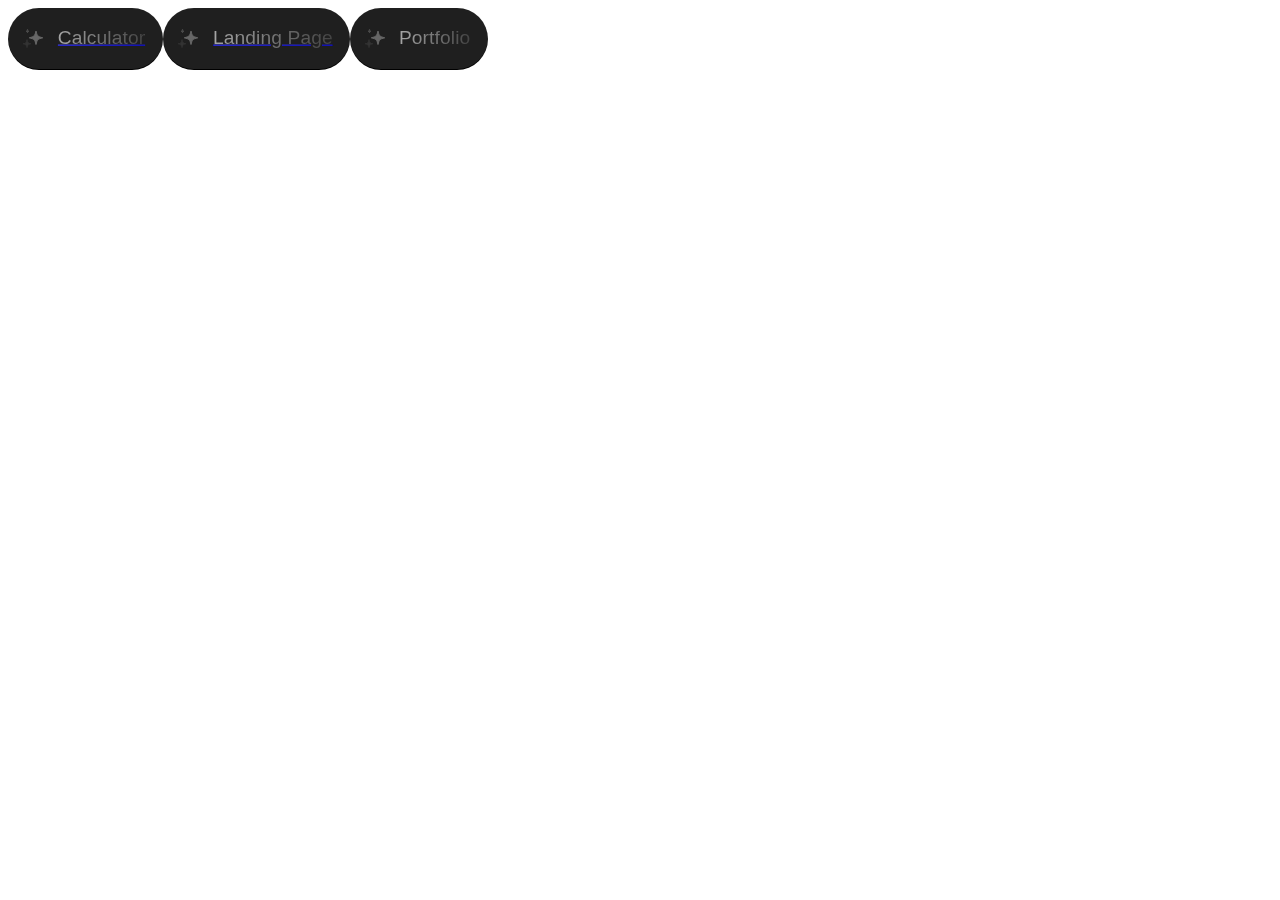
<file: index/index.html>
<!DOCTYPE html>
<html lang="en">
<head>
    <meta charset="UTF-8">
    <meta name="viewport" content="width=device-width, initial-scale=1.0">
    <title>CODSOFT</title>
    <style>
        .sparkle-button {
  --active: 0;
  --bg: radial-gradient(
			40% 50% at center 100%,
			hsl(270 calc(var(--active) * 97%) 72% / var(--active)),
			transparent
		),
		radial-gradient(
			80% 100% at center 120%,
			hsl(260 calc(var(--active) * 97%) 70% / var(--active)),
			transparent
		),
		hsl(260 calc(var(--active) * 97%) calc((var(--active) * 44%) + 12%));
  background: var(--bg);
  font-size: 1.2rem;
  font-weight: 500;
  border: 0;
  cursor: pointer;
  padding: 1em 1em;
  display: flex;
  align-items: center;
  gap: 0.25em;
  white-space: nowrap;
  border-radius: 100px;
  position: relative;
  box-shadow: 0 0 calc(var(--active) * 3em) calc(var(--active) * 1em) hsl(260 97% 61% / 0.75),
		0 0em 0 0 hsl(260 calc(var(--active) * 97%) calc((var(--active) * 50%) + 30%)) inset,
		0 -0.05em 0 0 hsl(260 calc(var(--active) * 97%) calc(var(--active) * 60%)) inset;
  transition: box-shadow var(--transition), scale var(--transition), background var(--transition);
  scale: calc(1 + (var(--active) * 0.1));
  transition: .3s;
}

.sparkle-button:active {
  scale: 1;
  transition: .3s;
}

.sparkle path {
  color: hsl(0 0% calc((var(--active, 0) * 70%) + var(--base)));
  transform-box: fill-box;
  transform-origin: center;
  fill: currentColor;
  stroke: currentColor;
  animation-delay: calc((var(--transition) * 1.5) + (var(--delay) * 1s));
  animation-duration: 0.6s;
  transition: color var(--transition);
}

.sparkle-button:is(:hover, :focus-visible) path {
  animation-name: bounce;
}

@keyframes bounce {
  35%, 65% {
    scale: var(--scale);
  }
}

.sparkle path:nth-of-type(1) {
  --scale: 0.5;
  --delay: 0.1;
  --base: 40%;
}

.sparkle path:nth-of-type(2) {
  --scale: 1.5;
  --delay: 0.2;
  --base: 20%;
}

.sparkle path:nth-of-type(3) {
  --scale: 2.5;
  --delay: 0.35;
  --base: 30%;
}

.sparkle-button:before {
  content: "";
  position: absolute;
  inset: -0.2em;
  z-index: -1;
  border: 0.25em solid hsl(260 97% 50% / 0.5);
  border-radius: 100px;
  opacity: var(--active, 0);
  transition: opacity var(--transition);
}

.spark {
  position: absolute;
  inset: 0;
  border-radius: 100px;
  rotate: 0deg;
  overflow: hidden;
  mask: linear-gradient(white, transparent 50%);
  animation: flip calc(var(--spark) * 2) infinite steps(2, end);
}

@keyframes flip {
  to {
    rotate: 360deg;
  }
}

.spark:before {
  content: "";
  position: absolute;
  width: 200%;
  aspect-ratio: 1;
  top: 0%;
  left: 50%;
  z-index: -1;
  translate: -50% -15%;
  rotate: 0;
  transform: rotate(-90deg);
  opacity: calc((var(--active)) + 0.4);
  background: conic-gradient(
		from 0deg,
		transparent 0 340deg,
		white 360deg
	);
  transition: opacity var(--transition);
  animation: rotate var(--spark) linear infinite both;
}

.spark:after {
  content: "";
  position: absolute;
  inset: var(--cut);
  border-radius: 100px;
}

.backdrop {
  position: absolute;
  inset: var(--cut);
  background: var(--bg);
  border-radius: 100px;
  transition: background var(--transition);
}

@keyframes rotate {
  to {
    transform: rotate(90deg);
  }
}

@supports(selector(:has(:is(+ *)))) {
  body:has(button:is(:hover, :focus-visible)) {
    --active: 1;
    --play-state: running;
  }

  .bodydrop {
    display: none;
  }
}

.sparkle-button:is(:hover, :focus-visible) ~ :is(.bodydrop, .particle-pen) {
  --active: 1;
  --play-state: runnin;
}

.sparkle-button:is(:hover, :focus-visible) {
  --active: 1;
  --play-state: running;
}

.sp {
  position: relative;
}

.particle-pen {
  position: absolute;
  width: 200%;
  aspect-ratio: 1;
  top: 50%;
  left: 50%;
  translate: -50% -50%;
  -webkit-mask: radial-gradient(white, transparent 65%);
  z-index: -1;
  opacity: var(--active, 0);
  transition: opacity var(--transition);
}

.particle {
  fill: white;
  width: calc(var(--size, 0.25) * 1rem);
  aspect-ratio: 1;
  position: absolute;
  top: calc(var(--y) * 1%);
  left: calc(var(--x) * 1%);
  opacity: var(--alpha, 1);
  animation: float-out calc(var(--duration, 1) * 1s) calc(var(--delay) * -1s) infinite linear;
  transform-origin: var(--origin-x, 1000%) var(--origin-y, 1000%);
  z-index: -1;
  animation-play-state: var(--play-state, paused);
}

.particle path {
  fill: hsl(0 0% 90%);
  stroke: none;
}

.particle:nth-of-type(even) {
  animation-direction: reverse;
}

@keyframes float-out {
  to {
    rotate: 360deg;
  }
}

.text {
  translate: 2% -6%;
  letter-spacing: 0.01ch;
  background: linear-gradient(90deg, hsl(0 0% calc((var(--active) * 100%) + 65%)), hsl(0 0% calc((var(--active) * 100%) + 26%)));
  -webkit-background-clip: text;
  color: transparent;
  transition: background var(--transition);
}

.sparkle-button svg {
  inline-size: 1.25em;
  translate: -25% -5%;
}
    </style>
</head>
<body>
<div class="b-flex" style="display: flex;">  
    <div class="sp">
       <a href="/calculator/index.html">
        <button class="sparkle-button">
          <span class="spark"></span>
          
          <span class="backdrop"></span>
          <svg class="sparkle" viewBox="0 0 24 24" fill="none" xmlns="http://www.w3.org/2000/svg">
            <path d="M14.187 8.096L15 5.25L15.813 8.096C16.0231 8.83114 16.4171 9.50062 16.9577 10.0413C17.4984 10.5819 18.1679 10.9759 18.903 11.186L21.75 12L18.904 12.813C18.1689 13.0231 17.4994 13.4171 16.9587 13.9577C16.4181 14.4984 16.0241 15.1679 15.814 15.903L15 18.75L14.187 15.904C13.9769 15.1689 13.5829 14.4994 13.0423 13.9587C12.5016 13.4181 11.8321 13.0241 11.097 12.814L8.25 12L11.096 11.187C11.8311 10.9769 12.5006 10.5829 13.0413 10.0423C13.5819 9.50162 13.9759 8.83214 14.186 8.097L14.187 8.096Z" fill="black" stroke="black" stroke-linecap="round" stroke-linejoin="round"></path>
            <path d="M6 14.25L5.741 15.285C5.59267 15.8785 5.28579 16.4206 4.85319 16.8532C4.42059 17.2858 3.87853 17.5927 3.285 17.741L2.25 18L3.285 18.259C3.87853 18.4073 4.42059 18.7142 4.85319 19.1468C5.28579 19.5794 5.59267 20.1215 5.741 20.715L6 21.75L6.259 20.715C6.40725 20.1216 6.71398 19.5796 7.14639 19.147C7.5788 18.7144 8.12065 18.4075 8.714 18.259L9.75 18L8.714 17.741C8.12065 17.5925 7.5788 17.2856 7.14639 16.853C6.71398 16.4204 6.40725 15.8784 6.259 15.285L6 14.25Z" fill="black" stroke="black" stroke-linecap="round" stroke-linejoin="round"></path>
            <path d="M6.5 4L6.303 4.5915C6.24777 4.75718 6.15472 4.90774 6.03123 5.03123C5.90774 5.15472 5.75718 5.24777 5.5915 5.303L5 5.5L5.5915 5.697C5.75718 5.75223 5.90774 5.84528 6.03123 5.96877C6.15472 6.09226 6.24777 6.24282 6.303 6.4085L6.5 7L6.697 6.4085C6.75223 6.24282 6.84528 6.09226 6.96877 5.96877C7.09226 5.84528 7.24282 5.75223 7.4085 5.697L8 5.5L7.4085 5.303C7.24282 5.24777 7.09226 5.15472 6.96877 5.03123C6.84528 4.90774 6.75223 4.75718 6.697 4.5915L6.5 4Z" fill="black" stroke="black" stroke-linecap="round" stroke-linejoin="round"></path>
          </svg>
          <span class="text">Calculator</span>
        </button></a>
        <div class="bodydrop"></div>
        <span aria-hidden="true" class="particle-pen">
          <svg class="particle" viewBox="0 0 15 15" fill="none" xmlns="http://www.w3.org/2000/svg">
            <path d="M6.937 3.846L7.75 1L8.563 3.846C8.77313 4.58114 9.1671 5.25062 9.70774 5.79126C10.2484 6.3319 10.9179 6.72587 11.653 6.936L14.5 7.75L11.654 8.563C10.9189 8.77313 10.2494 9.1671 9.70874 9.70774C9.1681 10.2484 8.77413 10.9179 8.564 11.653L7.75 14.5L6.937 11.654C6.72687 10.9189 6.3329 10.2494 5.79226 9.70874C5.25162 9.1681 4.58214 8.77413 3.847 8.564L1 7.75L3.846 6.937C4.58114 6.72687 5.25062 6.3329 5.79126 5.79226C6.3319 5.25162 6.72587 4.58214 6.936 3.847L6.937 3.846Z" fill="black" stroke="black" stroke-linecap="round" stroke-linejoin="round"></path>
          </svg>
          <svg class="particle" viewBox="0 0 15 15" fill="none" xmlns="http://www.w3.org/2000/svg">
            <path d="M6.937 3.846L7.75 1L8.563 3.846C8.77313 4.58114 9.1671 5.25062 9.70774 5.79126C10.2484 6.3319 10.9179 6.72587 11.653 6.936L14.5 7.75L11.654 8.563C10.9189 8.77313 10.2494 9.1671 9.70874 9.70774C9.1681 10.2484 8.77413 10.9179 8.564 11.653L7.75 14.5L6.937 11.654C6.72687 10.9189 6.3329 10.2494 5.79226 9.70874C5.25162 9.1681 4.58214 8.77413 3.847 8.564L1 7.75L3.846 6.937C4.58114 6.72687 5.25062 6.3329 5.79126 5.79226C6.3319 5.25162 6.72587 4.58214 6.936 3.847L6.937 3.846Z" fill="black" stroke="black" stroke-linecap="round" stroke-linejoin="round"></path>
          </svg>
          <svg class="particle" viewBox="0 0 15 15" fill="none" xmlns="http://www.w3.org/2000/svg">
            <path d="M6.937 3.846L7.75 1L8.563 3.846C8.77313 4.58114 9.1671 5.25062 9.70774 5.79126C10.2484 6.3319 10.9179 6.72587 11.653 6.936L14.5 7.75L11.654 8.563C10.9189 8.77313 10.2494 9.1671 9.70874 9.70774C9.1681 10.2484 8.77413 10.9179 8.564 11.653L7.75 14.5L6.937 11.654C6.72687 10.9189 6.3329 10.2494 5.79226 9.70874C5.25162 9.1681 4.58214 8.77413 3.847 8.564L1 7.75L3.846 6.937C4.58114 6.72687 5.25062 6.3329 5.79126 5.79226C6.3319 5.25162 6.72587 4.58214 6.936 3.847L6.937 3.846Z" fill="black" stroke="black" stroke-linecap="round" stroke-linejoin="round"></path>
          </svg>
          <svg class="particle" viewBox="0 0 15 15" fill="none" xmlns="http://www.w3.org/2000/svg">
            <path d="M6.937 3.846L7.75 1L8.563 3.846C8.77313 4.58114 9.1671 5.25062 9.70774 5.79126C10.2484 6.3319 10.9179 6.72587 11.653 6.936L14.5 7.75L11.654 8.563C10.9189 8.77313 10.2494 9.1671 9.70874 9.70774C9.1681 10.2484 8.77413 10.9179 8.564 11.653L7.75 14.5L6.937 11.654C6.72687 10.9189 6.3329 10.2494 5.79226 9.70874C5.25162 9.1681 4.58214 8.77413 3.847 8.564L1 7.75L3.846 6.937C4.58114 6.72687 5.25062 6.3329 5.79126 5.79226C6.3319 5.25162 6.72587 4.58214 6.936 3.847L6.937 3.846Z" fill="black" stroke="black" stroke-linecap="round" stroke-linejoin="round"></path>
          </svg>
          <svg class="particle" viewBox="0 0 15 15" fill="none" xmlns="http://www.w3.org/2000/svg">
            <path d="M6.937 3.846L7.75 1L8.563 3.846C8.77313 4.58114 9.1671 5.25062 9.70774 5.79126C10.2484 6.3319 10.9179 6.72587 11.653 6.936L14.5 7.75L11.654 8.563C10.9189 8.77313 10.2494 9.1671 9.70874 9.70774C9.1681 10.2484 8.77413 10.9179 8.564 11.653L7.75 14.5L6.937 11.654C6.72687 10.9189 6.3329 10.2494 5.79226 9.70874C5.25162 9.1681 4.58214 8.77413 3.847 8.564L1 7.75L3.846 6.937C4.58114 6.72687 5.25062 6.3329 5.79126 5.79226C6.3319 5.25162 6.72587 4.58214 6.936 3.847L6.937 3.846Z" fill="black" stroke="black" stroke-linecap="round" stroke-linejoin="round"></path>
          </svg>
          <svg class="particle" viewBox="0 0 15 15" fill="none" xmlns="http://www.w3.org/2000/svg">
            <path d="M6.937 3.846L7.75 1L8.563 3.846C8.77313 4.58114 9.1671 5.25062 9.70774 5.79126C10.2484 6.3319 10.9179 6.72587 11.653 6.936L14.5 7.75L11.654 8.563C10.9189 8.77313 10.2494 9.1671 9.70874 9.70774C9.1681 10.2484 8.77413 10.9179 8.564 11.653L7.75 14.5L6.937 11.654C6.72687 10.9189 6.3329 10.2494 5.79226 9.70874C5.25162 9.1681 4.58214 8.77413 3.847 8.564L1 7.75L3.846 6.937C4.58114 6.72687 5.25062 6.3329 5.79126 5.79226C6.3319 5.25162 6.72587 4.58214 6.936 3.847L6.937 3.846Z" fill="black" stroke="black" stroke-linecap="round" stroke-linejoin="round"></path>
          </svg>
          <svg class="particle" viewBox="0 0 15 15" fill="none" xmlns="http://www.w3.org/2000/svg">
            <path d="M6.937 3.846L7.75 1L8.563 3.846C8.77313 4.58114 9.1671 5.25062 9.70774 5.79126C10.2484 6.3319 10.9179 6.72587 11.653 6.936L14.5 7.75L11.654 8.563C10.9189 8.77313 10.2494 9.1671 9.70874 9.70774C9.1681 10.2484 8.77413 10.9179 8.564 11.653L7.75 14.5L6.937 11.654C6.72687 10.9189 6.3329 10.2494 5.79226 9.70874C5.25162 9.1681 4.58214 8.77413 3.847 8.564L1 7.75L3.846 6.937C4.58114 6.72687 5.25062 6.3329 5.79126 5.79226C6.3319 5.25162 6.72587 4.58214 6.936 3.847L6.937 3.846Z" fill="black" stroke="black" stroke-linecap="round" stroke-linejoin="round"></path>
          </svg>
          <svg class="particle" viewBox="0 0 15 15" fill="none" xmlns="http://www.w3.org/2000/svg">
            <path d="M6.937 3.846L7.75 1L8.563 3.846C8.77313 4.58114 9.1671 5.25062 9.70774 5.79126C10.2484 6.3319 10.9179 6.72587 11.653 6.936L14.5 7.75L11.654 8.563C10.9189 8.77313 10.2494 9.1671 9.70874 9.70774C9.1681 10.2484 8.77413 10.9179 8.564 11.653L7.75 14.5L6.937 11.654C6.72687 10.9189 6.3329 10.2494 5.79226 9.70874C5.25162 9.1681 4.58214 8.77413 3.847 8.564L1 7.75L3.846 6.937C4.58114 6.72687 5.25062 6.3329 5.79126 5.79226C6.3319 5.25162 6.72587 4.58214 6.936 3.847L6.937 3.846Z" fill="black" stroke="black" stroke-linecap="round" stroke-linejoin="round"></path>
          </svg>
          <svg class="particle" viewBox="0 0 15 15" fill="none" xmlns="http://www.w3.org/2000/svg">
            <path d="M6.937 3.846L7.75 1L8.563 3.846C8.77313 4.58114 9.1671 5.25062 9.70774 5.79126C10.2484 6.3319 10.9179 6.72587 11.653 6.936L14.5 7.75L11.654 8.563C10.9189 8.77313 10.2494 9.1671 9.70874 9.70774C9.1681 10.2484 8.77413 10.9179 8.564 11.653L7.75 14.5L6.937 11.654C6.72687 10.9189 6.3329 10.2494 5.79226 9.70874C5.25162 9.1681 4.58214 8.77413 3.847 8.564L1 7.75L3.846 6.937C4.58114 6.72687 5.25062 6.3329 5.79126 5.79226C6.3319 5.25162 6.72587 4.58214 6.936 3.847L6.937 3.846Z" fill="black" stroke="black" stroke-linecap="round" stroke-linejoin="round"></path>
          </svg>
          <svg class="particle" viewBox="0 0 15 15" fill="none" xmlns="http://www.w3.org/2000/svg">
            <path d="M6.937 3.846L7.75 1L8.563 3.846C8.77313 4.58114 9.1671 5.25062 9.70774 5.79126C10.2484 6.3319 10.9179 6.72587 11.653 6.936L14.5 7.75L11.654 8.563C10.9189 8.77313 10.2494 9.1671 9.70874 9.70774C9.1681 10.2484 8.77413 10.9179 8.564 11.653L7.75 14.5L6.937 11.654C6.72687 10.9189 6.3329 10.2494 5.79226 9.70874C5.25162 9.1681 4.58214 8.77413 3.847 8.564L1 7.75L3.846 6.937C4.58114 6.72687 5.25062 6.3329 5.79126 5.79226C6.3319 5.25162 6.72587 4.58214 6.936 3.847L6.937 3.846Z" fill="black" stroke="black" stroke-linecap="round" stroke-linejoin="round"></path>
          </svg><svg class="particle" viewBox="0 0 15 15" fill="none" xmlns="http://www.w3.org/2000/svg">
            <path d="M6.937 3.846L7.75 1L8.563 3.846C8.77313 4.58114 9.1671 5.25062 9.70774 5.79126C10.2484 6.3319 10.9179 6.72587 11.653 6.936L14.5 7.75L11.654 8.563C10.9189 8.77313 10.2494 9.1671 9.70874 9.70774C9.1681 10.2484 8.77413 10.9179 8.564 11.653L7.75 14.5L6.937 11.654C6.72687 10.9189 6.3329 10.2494 5.79226 9.70874C5.25162 9.1681 4.58214 8.77413 3.847 8.564L1 7.75L3.846 6.937C4.58114 6.72687 5.25062 6.3329 5.79126 5.79226C6.3319 5.25162 6.72587 4.58214 6.936 3.847L6.937 3.846Z" fill="black" stroke="black" stroke-linecap="round" stroke-linejoin="round"></path>
          </svg><svg class="particle" viewBox="0 0 15 15" fill="none" xmlns="http://www.w3.org/2000/svg">
            <path d="M6.937 3.846L7.75 1L8.563 3.846C8.77313 4.58114 9.1671 5.25062 9.70774 5.79126C10.2484 6.3319 10.9179 6.72587 11.653 6.936L14.5 7.75L11.654 8.563C10.9189 8.77313 10.2494 9.1671 9.70874 9.70774C9.1681 10.2484 8.77413 10.9179 8.564 11.653L7.75 14.5L6.937 11.654C6.72687 10.9189 6.3329 10.2494 5.79226 9.70874C5.25162 9.1681 4.58214 8.77413 3.847 8.564L1 7.75L3.846 6.937C4.58114 6.72687 5.25062 6.3329 5.79126 5.79226C6.3319 5.25162 6.72587 4.58214 6.936 3.847L6.937 3.846Z" fill="black" stroke="black" stroke-linecap="round" stroke-linejoin="round"></path>
          </svg>
          <svg class="particle" viewBox="0 0 15 15" fill="none" xmlns="http://www.w3.org/2000/svg">
            <path d="M6.937 3.846L7.75 1L8.563 3.846C8.77313 4.58114 9.1671 5.25062 9.70774 5.79126C10.2484 6.3319 10.9179 6.72587 11.653 6.936L14.5 7.75L11.654 8.563C10.9189 8.77313 10.2494 9.1671 9.70874 9.70774C9.1681 10.2484 8.77413 10.9179 8.564 11.653L7.75 14.5L6.937 11.654C6.72687 10.9189 6.3329 10.2494 5.79226 9.70874C5.25162 9.1681 4.58214 8.77413 3.847 8.564L1 7.75L3.846 6.937C4.58114 6.72687 5.25062 6.3329 5.79126 5.79226C6.3319 5.25162 6.72587 4.58214 6.936 3.847L6.937 3.846Z" fill="black" stroke="black" stroke-linecap="round" stroke-linejoin="round"></path>
          </svg><svg class="particle" viewBox="0 0 15 15" fill="none" xmlns="http://www.w3.org/2000/svg">
            <path d="M6.937 3.846L7.75 1L8.563 3.846C8.77313 4.58114 9.1671 5.25062 9.70774 5.79126C10.2484 6.3319 10.9179 6.72587 11.653 6.936L14.5 7.75L11.654 8.563C10.9189 8.77313 10.2494 9.1671 9.70874 9.70774C9.1681 10.2484 8.77413 10.9179 8.564 11.653L7.75 14.5L6.937 11.654C6.72687 10.9189 6.3329 10.2494 5.79226 9.70874C5.25162 9.1681 4.58214 8.77413 3.847 8.564L1 7.75L3.846 6.937C4.58114 6.72687 5.25062 6.3329 5.79126 5.79226C6.3319 5.25162 6.72587 4.58214 6.936 3.847L6.937 3.846Z" fill="black" stroke="black" stroke-linecap="round" stroke-linejoin="round"></path>
          </svg><svg class="particle" viewBox="0 0 15 15" fill="none" xmlns="http://www.w3.org/2000/svg">
            <path d="M6.937 3.846L7.75 1L8.563 3.846C8.77313 4.58114 9.1671 5.25062 9.70774 5.79126C10.2484 6.3319 10.9179 6.72587 11.653 6.936L14.5 7.75L11.654 8.563C10.9189 8.77313 10.2494 9.1671 9.70874 9.70774C9.1681 10.2484 8.77413 10.9179 8.564 11.653L7.75 14.5L6.937 11.654C6.72687 10.9189 6.3329 10.2494 5.79226 9.70874C5.25162 9.1681 4.58214 8.77413 3.847 8.564L1 7.75L3.846 6.937C4.58114 6.72687 5.25062 6.3329 5.79126 5.79226C6.3319 5.25162 6.72587 4.58214 6.936 3.847L6.937 3.846Z" fill="black" stroke="black" stroke-linecap="round" stroke-linejoin="round"></path>
          </svg><svg class="particle" viewBox="0 0 15 15" fill="none" xmlns="http://www.w3.org/2000/svg">
            <path d="M6.937 3.846L7.75 1L8.563 3.846C8.77313 4.58114 9.1671 5.25062 9.70774 5.79126C10.2484 6.3319 10.9179 6.72587 11.653 6.936L14.5 7.75L11.654 8.563C10.9189 8.77313 10.2494 9.1671 9.70874 9.70774C9.1681 10.2484 8.77413 10.9179 8.564 11.653L7.75 14.5L6.937 11.654C6.72687 10.9189 6.3329 10.2494 5.79226 9.70874C5.25162 9.1681 4.58214 8.77413 3.847 8.564L1 7.75L3.846 6.937C4.58114 6.72687 5.25062 6.3329 5.79126 5.79226C6.3319 5.25162 6.72587 4.58214 6.936 3.847L6.937 3.846Z" fill="black" stroke="black" stroke-linecap="round" stroke-linejoin="round"></path>
          </svg><svg class="particle" viewBox="0 0 15 15" fill="none" xmlns="http://www.w3.org/2000/svg">
            <path d="M6.937 3.846L7.75 1L8.563 3.846C8.77313 4.58114 9.1671 5.25062 9.70774 5.79126C10.2484 6.3319 10.9179 6.72587 11.653 6.936L14.5 7.75L11.654 8.563C10.9189 8.77313 10.2494 9.1671 9.70874 9.70774C9.1681 10.2484 8.77413 10.9179 8.564 11.653L7.75 14.5L6.937 11.654C6.72687 10.9189 6.3329 10.2494 5.79226 9.70874C5.25162 9.1681 4.58214 8.77413 3.847 8.564L1 7.75L3.846 6.937C4.58114 6.72687 5.25062 6.3329 5.79126 5.79226C6.3319 5.25162 6.72587 4.58214 6.936 3.847L6.937 3.846Z" fill="black" stroke="black" stroke-linecap="round" stroke-linejoin="round"></path>
          </svg><svg class="particle" viewBox="0 0 15 15" fill="none" xmlns="http://www.w3.org/2000/svg">
            <path d="M6.937 3.846L7.75 1L8.563 3.846C8.77313 4.58114 9.1671 5.25062 9.70774 5.79126C10.2484 6.3319 10.9179 6.72587 11.653 6.936L14.5 7.75L11.654 8.563C10.9189 8.77313 10.2494 9.1671 9.70874 9.70774C9.1681 10.2484 8.77413 10.9179 8.564 11.653L7.75 14.5L6.937 11.654C6.72687 10.9189 6.3329 10.2494 5.79226 9.70874C5.25162 9.1681 4.58214 8.77413 3.847 8.564L1 7.75L3.846 6.937C4.58114 6.72687 5.25062 6.3329 5.79126 5.79226C6.3319 5.25162 6.72587 4.58214 6.936 3.847L6.937 3.846Z" fill="black" stroke="black" stroke-linecap="round" stroke-linejoin="round"></path>
          </svg><svg class="particle" viewBox="0 0 15 15" fill="none" xmlns="http://www.w3.org/2000/svg">
            <path d="M6.937 3.846L7.75 1L8.563 3.846C8.77313 4.58114 9.1671 5.25062 9.70774 5.79126C10.2484 6.3319 10.9179 6.72587 11.653 6.936L14.5 7.75L11.654 8.563C10.9189 8.77313 10.2494 9.1671 9.70874 9.70774C9.1681 10.2484 8.77413 10.9179 8.564 11.653L7.75 14.5L6.937 11.654C6.72687 10.9189 6.3329 10.2494 5.79226 9.70874C5.25162 9.1681 4.58214 8.77413 3.847 8.564L1 7.75L3.846 6.937C4.58114 6.72687 5.25062 6.3329 5.79126 5.79226C6.3319 5.25162 6.72587 4.58214 6.936 3.847L6.937 3.846Z" fill="black" stroke="black" stroke-linecap="round" stroke-linejoin="round"></path>
          </svg><svg class="particle" viewBox="0 0 15 15" fill="none" xmlns="http://www.w3.org/2000/svg">
            <path d="M6.937 3.846L7.75 1L8.563 3.846C8.77313 4.58114 9.1671 5.25062 9.70774 5.79126C10.2484 6.3319 10.9179 6.72587 11.653 6.936L14.5 7.75L11.654 8.563C10.9189 8.77313 10.2494 9.1671 9.70874 9.70774C9.1681 10.2484 8.77413 10.9179 8.564 11.653L7.75 14.5L6.937 11.654C6.72687 10.9189 6.3329 10.2494 5.79226 9.70874C5.25162 9.1681 4.58214 8.77413 3.847 8.564L1 7.75L3.846 6.937C4.58114 6.72687 5.25062 6.3329 5.79126 5.79226C6.3319 5.25162 6.72587 4.58214 6.936 3.847L6.937 3.846Z" fill="black" stroke="black" stroke-linecap="round" stroke-linejoin="round"></path>
          </svg>
        </span>
      </div>
      <div class="sp">
        <a href="/landing page/index.html">

        <button class="sparkle-button">
          <span class="spark"></span>
          
          <span class="backdrop"></span>
          <svg class="sparkle" viewBox="0 0 24 24" fill="none" xmlns="http://www.w3.org/2000/svg">
            <path d="M14.187 8.096L15 5.25L15.813 8.096C16.0231 8.83114 16.4171 9.50062 16.9577 10.0413C17.4984 10.5819 18.1679 10.9759 18.903 11.186L21.75 12L18.904 12.813C18.1689 13.0231 17.4994 13.4171 16.9587 13.9577C16.4181 14.4984 16.0241 15.1679 15.814 15.903L15 18.75L14.187 15.904C13.9769 15.1689 13.5829 14.4994 13.0423 13.9587C12.5016 13.4181 11.8321 13.0241 11.097 12.814L8.25 12L11.096 11.187C11.8311 10.9769 12.5006 10.5829 13.0413 10.0423C13.5819 9.50162 13.9759 8.83214 14.186 8.097L14.187 8.096Z" fill="black" stroke="black" stroke-linecap="round" stroke-linejoin="round"></path>
            <path d="M6 14.25L5.741 15.285C5.59267 15.8785 5.28579 16.4206 4.85319 16.8532C4.42059 17.2858 3.87853 17.5927 3.285 17.741L2.25 18L3.285 18.259C3.87853 18.4073 4.42059 18.7142 4.85319 19.1468C5.28579 19.5794 5.59267 20.1215 5.741 20.715L6 21.75L6.259 20.715C6.40725 20.1216 6.71398 19.5796 7.14639 19.147C7.5788 18.7144 8.12065 18.4075 8.714 18.259L9.75 18L8.714 17.741C8.12065 17.5925 7.5788 17.2856 7.14639 16.853C6.71398 16.4204 6.40725 15.8784 6.259 15.285L6 14.25Z" fill="black" stroke="black" stroke-linecap="round" stroke-linejoin="round"></path>
            <path d="M6.5 4L6.303 4.5915C6.24777 4.75718 6.15472 4.90774 6.03123 5.03123C5.90774 5.15472 5.75718 5.24777 5.5915 5.303L5 5.5L5.5915 5.697C5.75718 5.75223 5.90774 5.84528 6.03123 5.96877C6.15472 6.09226 6.24777 6.24282 6.303 6.4085L6.5 7L6.697 6.4085C6.75223 6.24282 6.84528 6.09226 6.96877 5.96877C7.09226 5.84528 7.24282 5.75223 7.4085 5.697L8 5.5L7.4085 5.303C7.24282 5.24777 7.09226 5.15472 6.96877 5.03123C6.84528 4.90774 6.75223 4.75718 6.697 4.5915L6.5 4Z" fill="black" stroke="black" stroke-linecap="round" stroke-linejoin="round"></path>
          </svg>
          <span class="text">Landing Page</span>
        </button></a>
        <div class="bodydrop"></div>
        <span aria-hidden="true" class="particle-pen">
          <svg class="particle" viewBox="0 0 15 15" fill="none" xmlns="http://www.w3.org/2000/svg">
            <path d="M6.937 3.846L7.75 1L8.563 3.846C8.77313 4.58114 9.1671 5.25062 9.70774 5.79126C10.2484 6.3319 10.9179 6.72587 11.653 6.936L14.5 7.75L11.654 8.563C10.9189 8.77313 10.2494 9.1671 9.70874 9.70774C9.1681 10.2484 8.77413 10.9179 8.564 11.653L7.75 14.5L6.937 11.654C6.72687 10.9189 6.3329 10.2494 5.79226 9.70874C5.25162 9.1681 4.58214 8.77413 3.847 8.564L1 7.75L3.846 6.937C4.58114 6.72687 5.25062 6.3329 5.79126 5.79226C6.3319 5.25162 6.72587 4.58214 6.936 3.847L6.937 3.846Z" fill="black" stroke="black" stroke-linecap="round" stroke-linejoin="round"></path>
          </svg>
          <svg class="particle" viewBox="0 0 15 15" fill="none" xmlns="http://www.w3.org/2000/svg">
            <path d="M6.937 3.846L7.75 1L8.563 3.846C8.77313 4.58114 9.1671 5.25062 9.70774 5.79126C10.2484 6.3319 10.9179 6.72587 11.653 6.936L14.5 7.75L11.654 8.563C10.9189 8.77313 10.2494 9.1671 9.70874 9.70774C9.1681 10.2484 8.77413 10.9179 8.564 11.653L7.75 14.5L6.937 11.654C6.72687 10.9189 6.3329 10.2494 5.79226 9.70874C5.25162 9.1681 4.58214 8.77413 3.847 8.564L1 7.75L3.846 6.937C4.58114 6.72687 5.25062 6.3329 5.79126 5.79226C6.3319 5.25162 6.72587 4.58214 6.936 3.847L6.937 3.846Z" fill="black" stroke="black" stroke-linecap="round" stroke-linejoin="round"></path>
          </svg>
          <svg class="particle" viewBox="0 0 15 15" fill="none" xmlns="http://www.w3.org/2000/svg">
            <path d="M6.937 3.846L7.75 1L8.563 3.846C8.77313 4.58114 9.1671 5.25062 9.70774 5.79126C10.2484 6.3319 10.9179 6.72587 11.653 6.936L14.5 7.75L11.654 8.563C10.9189 8.77313 10.2494 9.1671 9.70874 9.70774C9.1681 10.2484 8.77413 10.9179 8.564 11.653L7.75 14.5L6.937 11.654C6.72687 10.9189 6.3329 10.2494 5.79226 9.70874C5.25162 9.1681 4.58214 8.77413 3.847 8.564L1 7.75L3.846 6.937C4.58114 6.72687 5.25062 6.3329 5.79126 5.79226C6.3319 5.25162 6.72587 4.58214 6.936 3.847L6.937 3.846Z" fill="black" stroke="black" stroke-linecap="round" stroke-linejoin="round"></path>
          </svg>
          <svg class="particle" viewBox="0 0 15 15" fill="none" xmlns="http://www.w3.org/2000/svg">
            <path d="M6.937 3.846L7.75 1L8.563 3.846C8.77313 4.58114 9.1671 5.25062 9.70774 5.79126C10.2484 6.3319 10.9179 6.72587 11.653 6.936L14.5 7.75L11.654 8.563C10.9189 8.77313 10.2494 9.1671 9.70874 9.70774C9.1681 10.2484 8.77413 10.9179 8.564 11.653L7.75 14.5L6.937 11.654C6.72687 10.9189 6.3329 10.2494 5.79226 9.70874C5.25162 9.1681 4.58214 8.77413 3.847 8.564L1 7.75L3.846 6.937C4.58114 6.72687 5.25062 6.3329 5.79126 5.79226C6.3319 5.25162 6.72587 4.58214 6.936 3.847L6.937 3.846Z" fill="black" stroke="black" stroke-linecap="round" stroke-linejoin="round"></path>
          </svg>
          <svg class="particle" viewBox="0 0 15 15" fill="none" xmlns="http://www.w3.org/2000/svg">
            <path d="M6.937 3.846L7.75 1L8.563 3.846C8.77313 4.58114 9.1671 5.25062 9.70774 5.79126C10.2484 6.3319 10.9179 6.72587 11.653 6.936L14.5 7.75L11.654 8.563C10.9189 8.77313 10.2494 9.1671 9.70874 9.70774C9.1681 10.2484 8.77413 10.9179 8.564 11.653L7.75 14.5L6.937 11.654C6.72687 10.9189 6.3329 10.2494 5.79226 9.70874C5.25162 9.1681 4.58214 8.77413 3.847 8.564L1 7.75L3.846 6.937C4.58114 6.72687 5.25062 6.3329 5.79126 5.79226C6.3319 5.25162 6.72587 4.58214 6.936 3.847L6.937 3.846Z" fill="black" stroke="black" stroke-linecap="round" stroke-linejoin="round"></path>
          </svg>
          <svg class="particle" viewBox="0 0 15 15" fill="none" xmlns="http://www.w3.org/2000/svg">
            <path d="M6.937 3.846L7.75 1L8.563 3.846C8.77313 4.58114 9.1671 5.25062 9.70774 5.79126C10.2484 6.3319 10.9179 6.72587 11.653 6.936L14.5 7.75L11.654 8.563C10.9189 8.77313 10.2494 9.1671 9.70874 9.70774C9.1681 10.2484 8.77413 10.9179 8.564 11.653L7.75 14.5L6.937 11.654C6.72687 10.9189 6.3329 10.2494 5.79226 9.70874C5.25162 9.1681 4.58214 8.77413 3.847 8.564L1 7.75L3.846 6.937C4.58114 6.72687 5.25062 6.3329 5.79126 5.79226C6.3319 5.25162 6.72587 4.58214 6.936 3.847L6.937 3.846Z" fill="black" stroke="black" stroke-linecap="round" stroke-linejoin="round"></path>
          </svg>
          <svg class="particle" viewBox="0 0 15 15" fill="none" xmlns="http://www.w3.org/2000/svg">
            <path d="M6.937 3.846L7.75 1L8.563 3.846C8.77313 4.58114 9.1671 5.25062 9.70774 5.79126C10.2484 6.3319 10.9179 6.72587 11.653 6.936L14.5 7.75L11.654 8.563C10.9189 8.77313 10.2494 9.1671 9.70874 9.70774C9.1681 10.2484 8.77413 10.9179 8.564 11.653L7.75 14.5L6.937 11.654C6.72687 10.9189 6.3329 10.2494 5.79226 9.70874C5.25162 9.1681 4.58214 8.77413 3.847 8.564L1 7.75L3.846 6.937C4.58114 6.72687 5.25062 6.3329 5.79126 5.79226C6.3319 5.25162 6.72587 4.58214 6.936 3.847L6.937 3.846Z" fill="black" stroke="black" stroke-linecap="round" stroke-linejoin="round"></path>
          </svg>
          <svg class="particle" viewBox="0 0 15 15" fill="none" xmlns="http://www.w3.org/2000/svg">
            <path d="M6.937 3.846L7.75 1L8.563 3.846C8.77313 4.58114 9.1671 5.25062 9.70774 5.79126C10.2484 6.3319 10.9179 6.72587 11.653 6.936L14.5 7.75L11.654 8.563C10.9189 8.77313 10.2494 9.1671 9.70874 9.70774C9.1681 10.2484 8.77413 10.9179 8.564 11.653L7.75 14.5L6.937 11.654C6.72687 10.9189 6.3329 10.2494 5.79226 9.70874C5.25162 9.1681 4.58214 8.77413 3.847 8.564L1 7.75L3.846 6.937C4.58114 6.72687 5.25062 6.3329 5.79126 5.79226C6.3319 5.25162 6.72587 4.58214 6.936 3.847L6.937 3.846Z" fill="black" stroke="black" stroke-linecap="round" stroke-linejoin="round"></path>
          </svg>
          <svg class="particle" viewBox="0 0 15 15" fill="none" xmlns="http://www.w3.org/2000/svg">
            <path d="M6.937 3.846L7.75 1L8.563 3.846C8.77313 4.58114 9.1671 5.25062 9.70774 5.79126C10.2484 6.3319 10.9179 6.72587 11.653 6.936L14.5 7.75L11.654 8.563C10.9189 8.77313 10.2494 9.1671 9.70874 9.70774C9.1681 10.2484 8.77413 10.9179 8.564 11.653L7.75 14.5L6.937 11.654C6.72687 10.9189 6.3329 10.2494 5.79226 9.70874C5.25162 9.1681 4.58214 8.77413 3.847 8.564L1 7.75L3.846 6.937C4.58114 6.72687 5.25062 6.3329 5.79126 5.79226C6.3319 5.25162 6.72587 4.58214 6.936 3.847L6.937 3.846Z" fill="black" stroke="black" stroke-linecap="round" stroke-linejoin="round"></path>
          </svg>
          <svg class="particle" viewBox="0 0 15 15" fill="none" xmlns="http://www.w3.org/2000/svg">
            <path d="M6.937 3.846L7.75 1L8.563 3.846C8.77313 4.58114 9.1671 5.25062 9.70774 5.79126C10.2484 6.3319 10.9179 6.72587 11.653 6.936L14.5 7.75L11.654 8.563C10.9189 8.77313 10.2494 9.1671 9.70874 9.70774C9.1681 10.2484 8.77413 10.9179 8.564 11.653L7.75 14.5L6.937 11.654C6.72687 10.9189 6.3329 10.2494 5.79226 9.70874C5.25162 9.1681 4.58214 8.77413 3.847 8.564L1 7.75L3.846 6.937C4.58114 6.72687 5.25062 6.3329 5.79126 5.79226C6.3319 5.25162 6.72587 4.58214 6.936 3.847L6.937 3.846Z" fill="black" stroke="black" stroke-linecap="round" stroke-linejoin="round"></path>
          </svg><svg class="particle" viewBox="0 0 15 15" fill="none" xmlns="http://www.w3.org/2000/svg">
            <path d="M6.937 3.846L7.75 1L8.563 3.846C8.77313 4.58114 9.1671 5.25062 9.70774 5.79126C10.2484 6.3319 10.9179 6.72587 11.653 6.936L14.5 7.75L11.654 8.563C10.9189 8.77313 10.2494 9.1671 9.70874 9.70774C9.1681 10.2484 8.77413 10.9179 8.564 11.653L7.75 14.5L6.937 11.654C6.72687 10.9189 6.3329 10.2494 5.79226 9.70874C5.25162 9.1681 4.58214 8.77413 3.847 8.564L1 7.75L3.846 6.937C4.58114 6.72687 5.25062 6.3329 5.79126 5.79226C6.3319 5.25162 6.72587 4.58214 6.936 3.847L6.937 3.846Z" fill="black" stroke="black" stroke-linecap="round" stroke-linejoin="round"></path>
          </svg><svg class="particle" viewBox="0 0 15 15" fill="none" xmlns="http://www.w3.org/2000/svg">
            <path d="M6.937 3.846L7.75 1L8.563 3.846C8.77313 4.58114 9.1671 5.25062 9.70774 5.79126C10.2484 6.3319 10.9179 6.72587 11.653 6.936L14.5 7.75L11.654 8.563C10.9189 8.77313 10.2494 9.1671 9.70874 9.70774C9.1681 10.2484 8.77413 10.9179 8.564 11.653L7.75 14.5L6.937 11.654C6.72687 10.9189 6.3329 10.2494 5.79226 9.70874C5.25162 9.1681 4.58214 8.77413 3.847 8.564L1 7.75L3.846 6.937C4.58114 6.72687 5.25062 6.3329 5.79126 5.79226C6.3319 5.25162 6.72587 4.58214 6.936 3.847L6.937 3.846Z" fill="black" stroke="black" stroke-linecap="round" stroke-linejoin="round"></path>
          </svg>
          <svg class="particle" viewBox="0 0 15 15" fill="none" xmlns="http://www.w3.org/2000/svg">
            <path d="M6.937 3.846L7.75 1L8.563 3.846C8.77313 4.58114 9.1671 5.25062 9.70774 5.79126C10.2484 6.3319 10.9179 6.72587 11.653 6.936L14.5 7.75L11.654 8.563C10.9189 8.77313 10.2494 9.1671 9.70874 9.70774C9.1681 10.2484 8.77413 10.9179 8.564 11.653L7.75 14.5L6.937 11.654C6.72687 10.9189 6.3329 10.2494 5.79226 9.70874C5.25162 9.1681 4.58214 8.77413 3.847 8.564L1 7.75L3.846 6.937C4.58114 6.72687 5.25062 6.3329 5.79126 5.79226C6.3319 5.25162 6.72587 4.58214 6.936 3.847L6.937 3.846Z" fill="black" stroke="black" stroke-linecap="round" stroke-linejoin="round"></path>
          </svg><svg class="particle" viewBox="0 0 15 15" fill="none" xmlns="http://www.w3.org/2000/svg">
            <path d="M6.937 3.846L7.75 1L8.563 3.846C8.77313 4.58114 9.1671 5.25062 9.70774 5.79126C10.2484 6.3319 10.9179 6.72587 11.653 6.936L14.5 7.75L11.654 8.563C10.9189 8.77313 10.2494 9.1671 9.70874 9.70774C9.1681 10.2484 8.77413 10.9179 8.564 11.653L7.75 14.5L6.937 11.654C6.72687 10.9189 6.3329 10.2494 5.79226 9.70874C5.25162 9.1681 4.58214 8.77413 3.847 8.564L1 7.75L3.846 6.937C4.58114 6.72687 5.25062 6.3329 5.79126 5.79226C6.3319 5.25162 6.72587 4.58214 6.936 3.847L6.937 3.846Z" fill="black" stroke="black" stroke-linecap="round" stroke-linejoin="round"></path>
          </svg><svg class="particle" viewBox="0 0 15 15" fill="none" xmlns="http://www.w3.org/2000/svg">
            <path d="M6.937 3.846L7.75 1L8.563 3.846C8.77313 4.58114 9.1671 5.25062 9.70774 5.79126C10.2484 6.3319 10.9179 6.72587 11.653 6.936L14.5 7.75L11.654 8.563C10.9189 8.77313 10.2494 9.1671 9.70874 9.70774C9.1681 10.2484 8.77413 10.9179 8.564 11.653L7.75 14.5L6.937 11.654C6.72687 10.9189 6.3329 10.2494 5.79226 9.70874C5.25162 9.1681 4.58214 8.77413 3.847 8.564L1 7.75L3.846 6.937C4.58114 6.72687 5.25062 6.3329 5.79126 5.79226C6.3319 5.25162 6.72587 4.58214 6.936 3.847L6.937 3.846Z" fill="black" stroke="black" stroke-linecap="round" stroke-linejoin="round"></path>
          </svg><svg class="particle" viewBox="0 0 15 15" fill="none" xmlns="http://www.w3.org/2000/svg">
            <path d="M6.937 3.846L7.75 1L8.563 3.846C8.77313 4.58114 9.1671 5.25062 9.70774 5.79126C10.2484 6.3319 10.9179 6.72587 11.653 6.936L14.5 7.75L11.654 8.563C10.9189 8.77313 10.2494 9.1671 9.70874 9.70774C9.1681 10.2484 8.77413 10.9179 8.564 11.653L7.75 14.5L6.937 11.654C6.72687 10.9189 6.3329 10.2494 5.79226 9.70874C5.25162 9.1681 4.58214 8.77413 3.847 8.564L1 7.75L3.846 6.937C4.58114 6.72687 5.25062 6.3329 5.79126 5.79226C6.3319 5.25162 6.72587 4.58214 6.936 3.847L6.937 3.846Z" fill="black" stroke="black" stroke-linecap="round" stroke-linejoin="round"></path>
          </svg><svg class="particle" viewBox="0 0 15 15" fill="none" xmlns="http://www.w3.org/2000/svg">
            <path d="M6.937 3.846L7.75 1L8.563 3.846C8.77313 4.58114 9.1671 5.25062 9.70774 5.79126C10.2484 6.3319 10.9179 6.72587 11.653 6.936L14.5 7.75L11.654 8.563C10.9189 8.77313 10.2494 9.1671 9.70874 9.70774C9.1681 10.2484 8.77413 10.9179 8.564 11.653L7.75 14.5L6.937 11.654C6.72687 10.9189 6.3329 10.2494 5.79226 9.70874C5.25162 9.1681 4.58214 8.77413 3.847 8.564L1 7.75L3.846 6.937C4.58114 6.72687 5.25062 6.3329 5.79126 5.79226C6.3319 5.25162 6.72587 4.58214 6.936 3.847L6.937 3.846Z" fill="black" stroke="black" stroke-linecap="round" stroke-linejoin="round"></path>
          </svg><svg class="particle" viewBox="0 0 15 15" fill="none" xmlns="http://www.w3.org/2000/svg">
            <path d="M6.937 3.846L7.75 1L8.563 3.846C8.77313 4.58114 9.1671 5.25062 9.70774 5.79126C10.2484 6.3319 10.9179 6.72587 11.653 6.936L14.5 7.75L11.654 8.563C10.9189 8.77313 10.2494 9.1671 9.70874 9.70774C9.1681 10.2484 8.77413 10.9179 8.564 11.653L7.75 14.5L6.937 11.654C6.72687 10.9189 6.3329 10.2494 5.79226 9.70874C5.25162 9.1681 4.58214 8.77413 3.847 8.564L1 7.75L3.846 6.937C4.58114 6.72687 5.25062 6.3329 5.79126 5.79226C6.3319 5.25162 6.72587 4.58214 6.936 3.847L6.937 3.846Z" fill="black" stroke="black" stroke-linecap="round" stroke-linejoin="round"></path>
          </svg><svg class="particle" viewBox="0 0 15 15" fill="none" xmlns="http://www.w3.org/2000/svg">
            <path d="M6.937 3.846L7.75 1L8.563 3.846C8.77313 4.58114 9.1671 5.25062 9.70774 5.79126C10.2484 6.3319 10.9179 6.72587 11.653 6.936L14.5 7.75L11.654 8.563C10.9189 8.77313 10.2494 9.1671 9.70874 9.70774C9.1681 10.2484 8.77413 10.9179 8.564 11.653L7.75 14.5L6.937 11.654C6.72687 10.9189 6.3329 10.2494 5.79226 9.70874C5.25162 9.1681 4.58214 8.77413 3.847 8.564L1 7.75L3.846 6.937C4.58114 6.72687 5.25062 6.3329 5.79126 5.79226C6.3319 5.25162 6.72587 4.58214 6.936 3.847L6.937 3.846Z" fill="black" stroke="black" stroke-linecap="round" stroke-linejoin="round"></path>
          </svg><svg class="particle" viewBox="0 0 15 15" fill="none" xmlns="http://www.w3.org/2000/svg">
            <path d="M6.937 3.846L7.75 1L8.563 3.846C8.77313 4.58114 9.1671 5.25062 9.70774 5.79126C10.2484 6.3319 10.9179 6.72587 11.653 6.936L14.5 7.75L11.654 8.563C10.9189 8.77313 10.2494 9.1671 9.70874 9.70774C9.1681 10.2484 8.77413 10.9179 8.564 11.653L7.75 14.5L6.937 11.654C6.72687 10.9189 6.3329 10.2494 5.79226 9.70874C5.25162 9.1681 4.58214 8.77413 3.847 8.564L1 7.75L3.846 6.937C4.58114 6.72687 5.25062 6.3329 5.79126 5.79226C6.3319 5.25162 6.72587 4.58214 6.936 3.847L6.937 3.846Z" fill="black" stroke="black" stroke-linecap="round" stroke-linejoin="round"></path>
          </svg>
        </span>
      </div>
      <div class="sp">

        <button class="sparkle-button">
          <span class="spark"></span>
          
          <span class="backdrop"></span>
          <svg class="sparkle" viewBox="0 0 24 24" fill="none" xmlns="http://www.w3.org/2000/svg">
            <path d="M14.187 8.096L15 5.25L15.813 8.096C16.0231 8.83114 16.4171 9.50062 16.9577 10.0413C17.4984 10.5819 18.1679 10.9759 18.903 11.186L21.75 12L18.904 12.813C18.1689 13.0231 17.4994 13.4171 16.9587 13.9577C16.4181 14.4984 16.0241 15.1679 15.814 15.903L15 18.75L14.187 15.904C13.9769 15.1689 13.5829 14.4994 13.0423 13.9587C12.5016 13.4181 11.8321 13.0241 11.097 12.814L8.25 12L11.096 11.187C11.8311 10.9769 12.5006 10.5829 13.0413 10.0423C13.5819 9.50162 13.9759 8.83214 14.186 8.097L14.187 8.096Z" fill="black" stroke="black" stroke-linecap="round" stroke-linejoin="round"></path>
            <path d="M6 14.25L5.741 15.285C5.59267 15.8785 5.28579 16.4206 4.85319 16.8532C4.42059 17.2858 3.87853 17.5927 3.285 17.741L2.25 18L3.285 18.259C3.87853 18.4073 4.42059 18.7142 4.85319 19.1468C5.28579 19.5794 5.59267 20.1215 5.741 20.715L6 21.75L6.259 20.715C6.40725 20.1216 6.71398 19.5796 7.14639 19.147C7.5788 18.7144 8.12065 18.4075 8.714 18.259L9.75 18L8.714 17.741C8.12065 17.5925 7.5788 17.2856 7.14639 16.853C6.71398 16.4204 6.40725 15.8784 6.259 15.285L6 14.25Z" fill="black" stroke="black" stroke-linecap="round" stroke-linejoin="round"></path>
            <path d="M6.5 4L6.303 4.5915C6.24777 4.75718 6.15472 4.90774 6.03123 5.03123C5.90774 5.15472 5.75718 5.24777 5.5915 5.303L5 5.5L5.5915 5.697C5.75718 5.75223 5.90774 5.84528 6.03123 5.96877C6.15472 6.09226 6.24777 6.24282 6.303 6.4085L6.5 7L6.697 6.4085C6.75223 6.24282 6.84528 6.09226 6.96877 5.96877C7.09226 5.84528 7.24282 5.75223 7.4085 5.697L8 5.5L7.4085 5.303C7.24282 5.24777 7.09226 5.15472 6.96877 5.03123C6.84528 4.90774 6.75223 4.75718 6.697 4.5915L6.5 4Z" fill="black" stroke="black" stroke-linecap="round" stroke-linejoin="round"></path>
          </svg>
          <span class="text">Portfolio</span>
        </button>
        <div class="bodydrop"></div>
        <span aria-hidden="true" class="particle-pen">
          <svg class="particle" viewBox="0 0 15 15" fill="none" xmlns="http://www.w3.org/2000/svg">
            <path d="M6.937 3.846L7.75 1L8.563 3.846C8.77313 4.58114 9.1671 5.25062 9.70774 5.79126C10.2484 6.3319 10.9179 6.72587 11.653 6.936L14.5 7.75L11.654 8.563C10.9189 8.77313 10.2494 9.1671 9.70874 9.70774C9.1681 10.2484 8.77413 10.9179 8.564 11.653L7.75 14.5L6.937 11.654C6.72687 10.9189 6.3329 10.2494 5.79226 9.70874C5.25162 9.1681 4.58214 8.77413 3.847 8.564L1 7.75L3.846 6.937C4.58114 6.72687 5.25062 6.3329 5.79126 5.79226C6.3319 5.25162 6.72587 4.58214 6.936 3.847L6.937 3.846Z" fill="black" stroke="black" stroke-linecap="round" stroke-linejoin="round"></path>
          </svg>
          <svg class="particle" viewBox="0 0 15 15" fill="none" xmlns="http://www.w3.org/2000/svg">
            <path d="M6.937 3.846L7.75 1L8.563 3.846C8.77313 4.58114 9.1671 5.25062 9.70774 5.79126C10.2484 6.3319 10.9179 6.72587 11.653 6.936L14.5 7.75L11.654 8.563C10.9189 8.77313 10.2494 9.1671 9.70874 9.70774C9.1681 10.2484 8.77413 10.9179 8.564 11.653L7.75 14.5L6.937 11.654C6.72687 10.9189 6.3329 10.2494 5.79226 9.70874C5.25162 9.1681 4.58214 8.77413 3.847 8.564L1 7.75L3.846 6.937C4.58114 6.72687 5.25062 6.3329 5.79126 5.79226C6.3319 5.25162 6.72587 4.58214 6.936 3.847L6.937 3.846Z" fill="black" stroke="black" stroke-linecap="round" stroke-linejoin="round"></path>
          </svg>
          <svg class="particle" viewBox="0 0 15 15" fill="none" xmlns="http://www.w3.org/2000/svg">
            <path d="M6.937 3.846L7.75 1L8.563 3.846C8.77313 4.58114 9.1671 5.25062 9.70774 5.79126C10.2484 6.3319 10.9179 6.72587 11.653 6.936L14.5 7.75L11.654 8.563C10.9189 8.77313 10.2494 9.1671 9.70874 9.70774C9.1681 10.2484 8.77413 10.9179 8.564 11.653L7.75 14.5L6.937 11.654C6.72687 10.9189 6.3329 10.2494 5.79226 9.70874C5.25162 9.1681 4.58214 8.77413 3.847 8.564L1 7.75L3.846 6.937C4.58114 6.72687 5.25062 6.3329 5.79126 5.79226C6.3319 5.25162 6.72587 4.58214 6.936 3.847L6.937 3.846Z" fill="black" stroke="black" stroke-linecap="round" stroke-linejoin="round"></path>
          </svg>
          <svg class="particle" viewBox="0 0 15 15" fill="none" xmlns="http://www.w3.org/2000/svg">
            <path d="M6.937 3.846L7.75 1L8.563 3.846C8.77313 4.58114 9.1671 5.25062 9.70774 5.79126C10.2484 6.3319 10.9179 6.72587 11.653 6.936L14.5 7.75L11.654 8.563C10.9189 8.77313 10.2494 9.1671 9.70874 9.70774C9.1681 10.2484 8.77413 10.9179 8.564 11.653L7.75 14.5L6.937 11.654C6.72687 10.9189 6.3329 10.2494 5.79226 9.70874C5.25162 9.1681 4.58214 8.77413 3.847 8.564L1 7.75L3.846 6.937C4.58114 6.72687 5.25062 6.3329 5.79126 5.79226C6.3319 5.25162 6.72587 4.58214 6.936 3.847L6.937 3.846Z" fill="black" stroke="black" stroke-linecap="round" stroke-linejoin="round"></path>
          </svg>
          <svg class="particle" viewBox="0 0 15 15" fill="none" xmlns="http://www.w3.org/2000/svg">
            <path d="M6.937 3.846L7.75 1L8.563 3.846C8.77313 4.58114 9.1671 5.25062 9.70774 5.79126C10.2484 6.3319 10.9179 6.72587 11.653 6.936L14.5 7.75L11.654 8.563C10.9189 8.77313 10.2494 9.1671 9.70874 9.70774C9.1681 10.2484 8.77413 10.9179 8.564 11.653L7.75 14.5L6.937 11.654C6.72687 10.9189 6.3329 10.2494 5.79226 9.70874C5.25162 9.1681 4.58214 8.77413 3.847 8.564L1 7.75L3.846 6.937C4.58114 6.72687 5.25062 6.3329 5.79126 5.79226C6.3319 5.25162 6.72587 4.58214 6.936 3.847L6.937 3.846Z" fill="black" stroke="black" stroke-linecap="round" stroke-linejoin="round"></path>
          </svg>
          <svg class="particle" viewBox="0 0 15 15" fill="none" xmlns="http://www.w3.org/2000/svg">
            <path d="M6.937 3.846L7.75 1L8.563 3.846C8.77313 4.58114 9.1671 5.25062 9.70774 5.79126C10.2484 6.3319 10.9179 6.72587 11.653 6.936L14.5 7.75L11.654 8.563C10.9189 8.77313 10.2494 9.1671 9.70874 9.70774C9.1681 10.2484 8.77413 10.9179 8.564 11.653L7.75 14.5L6.937 11.654C6.72687 10.9189 6.3329 10.2494 5.79226 9.70874C5.25162 9.1681 4.58214 8.77413 3.847 8.564L1 7.75L3.846 6.937C4.58114 6.72687 5.25062 6.3329 5.79126 5.79226C6.3319 5.25162 6.72587 4.58214 6.936 3.847L6.937 3.846Z" fill="black" stroke="black" stroke-linecap="round" stroke-linejoin="round"></path>
          </svg>
          <svg class="particle" viewBox="0 0 15 15" fill="none" xmlns="http://www.w3.org/2000/svg">
            <path d="M6.937 3.846L7.75 1L8.563 3.846C8.77313 4.58114 9.1671 5.25062 9.70774 5.79126C10.2484 6.3319 10.9179 6.72587 11.653 6.936L14.5 7.75L11.654 8.563C10.9189 8.77313 10.2494 9.1671 9.70874 9.70774C9.1681 10.2484 8.77413 10.9179 8.564 11.653L7.75 14.5L6.937 11.654C6.72687 10.9189 6.3329 10.2494 5.79226 9.70874C5.25162 9.1681 4.58214 8.77413 3.847 8.564L1 7.75L3.846 6.937C4.58114 6.72687 5.25062 6.3329 5.79126 5.79226C6.3319 5.25162 6.72587 4.58214 6.936 3.847L6.937 3.846Z" fill="black" stroke="black" stroke-linecap="round" stroke-linejoin="round"></path>
          </svg>
          <svg class="particle" viewBox="0 0 15 15" fill="none" xmlns="http://www.w3.org/2000/svg">
            <path d="M6.937 3.846L7.75 1L8.563 3.846C8.77313 4.58114 9.1671 5.25062 9.70774 5.79126C10.2484 6.3319 10.9179 6.72587 11.653 6.936L14.5 7.75L11.654 8.563C10.9189 8.77313 10.2494 9.1671 9.70874 9.70774C9.1681 10.2484 8.77413 10.9179 8.564 11.653L7.75 14.5L6.937 11.654C6.72687 10.9189 6.3329 10.2494 5.79226 9.70874C5.25162 9.1681 4.58214 8.77413 3.847 8.564L1 7.75L3.846 6.937C4.58114 6.72687 5.25062 6.3329 5.79126 5.79226C6.3319 5.25162 6.72587 4.58214 6.936 3.847L6.937 3.846Z" fill="black" stroke="black" stroke-linecap="round" stroke-linejoin="round"></path>
          </svg>
          <svg class="particle" viewBox="0 0 15 15" fill="none" xmlns="http://www.w3.org/2000/svg">
            <path d="M6.937 3.846L7.75 1L8.563 3.846C8.77313 4.58114 9.1671 5.25062 9.70774 5.79126C10.2484 6.3319 10.9179 6.72587 11.653 6.936L14.5 7.75L11.654 8.563C10.9189 8.77313 10.2494 9.1671 9.70874 9.70774C9.1681 10.2484 8.77413 10.9179 8.564 11.653L7.75 14.5L6.937 11.654C6.72687 10.9189 6.3329 10.2494 5.79226 9.70874C5.25162 9.1681 4.58214 8.77413 3.847 8.564L1 7.75L3.846 6.937C4.58114 6.72687 5.25062 6.3329 5.79126 5.79226C6.3319 5.25162 6.72587 4.58214 6.936 3.847L6.937 3.846Z" fill="black" stroke="black" stroke-linecap="round" stroke-linejoin="round"></path>
          </svg>
          <svg class="particle" viewBox="0 0 15 15" fill="none" xmlns="http://www.w3.org/2000/svg">
            <path d="M6.937 3.846L7.75 1L8.563 3.846C8.77313 4.58114 9.1671 5.25062 9.70774 5.79126C10.2484 6.3319 10.9179 6.72587 11.653 6.936L14.5 7.75L11.654 8.563C10.9189 8.77313 10.2494 9.1671 9.70874 9.70774C9.1681 10.2484 8.77413 10.9179 8.564 11.653L7.75 14.5L6.937 11.654C6.72687 10.9189 6.3329 10.2494 5.79226 9.70874C5.25162 9.1681 4.58214 8.77413 3.847 8.564L1 7.75L3.846 6.937C4.58114 6.72687 5.25062 6.3329 5.79126 5.79226C6.3319 5.25162 6.72587 4.58214 6.936 3.847L6.937 3.846Z" fill="black" stroke="black" stroke-linecap="round" stroke-linejoin="round"></path>
          </svg><svg class="particle" viewBox="0 0 15 15" fill="none" xmlns="http://www.w3.org/2000/svg">
            <path d="M6.937 3.846L7.75 1L8.563 3.846C8.77313 4.58114 9.1671 5.25062 9.70774 5.79126C10.2484 6.3319 10.9179 6.72587 11.653 6.936L14.5 7.75L11.654 8.563C10.9189 8.77313 10.2494 9.1671 9.70874 9.70774C9.1681 10.2484 8.77413 10.9179 8.564 11.653L7.75 14.5L6.937 11.654C6.72687 10.9189 6.3329 10.2494 5.79226 9.70874C5.25162 9.1681 4.58214 8.77413 3.847 8.564L1 7.75L3.846 6.937C4.58114 6.72687 5.25062 6.3329 5.79126 5.79226C6.3319 5.25162 6.72587 4.58214 6.936 3.847L6.937 3.846Z" fill="black" stroke="black" stroke-linecap="round" stroke-linejoin="round"></path>
          </svg><svg class="particle" viewBox="0 0 15 15" fill="none" xmlns="http://www.w3.org/2000/svg">
            <path d="M6.937 3.846L7.75 1L8.563 3.846C8.77313 4.58114 9.1671 5.25062 9.70774 5.79126C10.2484 6.3319 10.9179 6.72587 11.653 6.936L14.5 7.75L11.654 8.563C10.9189 8.77313 10.2494 9.1671 9.70874 9.70774C9.1681 10.2484 8.77413 10.9179 8.564 11.653L7.75 14.5L6.937 11.654C6.72687 10.9189 6.3329 10.2494 5.79226 9.70874C5.25162 9.1681 4.58214 8.77413 3.847 8.564L1 7.75L3.846 6.937C4.58114 6.72687 5.25062 6.3329 5.79126 5.79226C6.3319 5.25162 6.72587 4.58214 6.936 3.847L6.937 3.846Z" fill="black" stroke="black" stroke-linecap="round" stroke-linejoin="round"></path>
          </svg>
          <svg class="particle" viewBox="0 0 15 15" fill="none" xmlns="http://www.w3.org/2000/svg">
            <path d="M6.937 3.846L7.75 1L8.563 3.846C8.77313 4.58114 9.1671 5.25062 9.70774 5.79126C10.2484 6.3319 10.9179 6.72587 11.653 6.936L14.5 7.75L11.654 8.563C10.9189 8.77313 10.2494 9.1671 9.70874 9.70774C9.1681 10.2484 8.77413 10.9179 8.564 11.653L7.75 14.5L6.937 11.654C6.72687 10.9189 6.3329 10.2494 5.79226 9.70874C5.25162 9.1681 4.58214 8.77413 3.847 8.564L1 7.75L3.846 6.937C4.58114 6.72687 5.25062 6.3329 5.79126 5.79226C6.3319 5.25162 6.72587 4.58214 6.936 3.847L6.937 3.846Z" fill="black" stroke="black" stroke-linecap="round" stroke-linejoin="round"></path>
          </svg><svg class="particle" viewBox="0 0 15 15" fill="none" xmlns="http://www.w3.org/2000/svg">
            <path d="M6.937 3.846L7.75 1L8.563 3.846C8.77313 4.58114 9.1671 5.25062 9.70774 5.79126C10.2484 6.3319 10.9179 6.72587 11.653 6.936L14.5 7.75L11.654 8.563C10.9189 8.77313 10.2494 9.1671 9.70874 9.70774C9.1681 10.2484 8.77413 10.9179 8.564 11.653L7.75 14.5L6.937 11.654C6.72687 10.9189 6.3329 10.2494 5.79226 9.70874C5.25162 9.1681 4.58214 8.77413 3.847 8.564L1 7.75L3.846 6.937C4.58114 6.72687 5.25062 6.3329 5.79126 5.79226C6.3319 5.25162 6.72587 4.58214 6.936 3.847L6.937 3.846Z" fill="black" stroke="black" stroke-linecap="round" stroke-linejoin="round"></path>
          </svg><svg class="particle" viewBox="0 0 15 15" fill="none" xmlns="http://www.w3.org/2000/svg">
            <path d="M6.937 3.846L7.75 1L8.563 3.846C8.77313 4.58114 9.1671 5.25062 9.70774 5.79126C10.2484 6.3319 10.9179 6.72587 11.653 6.936L14.5 7.75L11.654 8.563C10.9189 8.77313 10.2494 9.1671 9.70874 9.70774C9.1681 10.2484 8.77413 10.9179 8.564 11.653L7.75 14.5L6.937 11.654C6.72687 10.9189 6.3329 10.2494 5.79226 9.70874C5.25162 9.1681 4.58214 8.77413 3.847 8.564L1 7.75L3.846 6.937C4.58114 6.72687 5.25062 6.3329 5.79126 5.79226C6.3319 5.25162 6.72587 4.58214 6.936 3.847L6.937 3.846Z" fill="black" stroke="black" stroke-linecap="round" stroke-linejoin="round"></path>
          </svg><svg class="particle" viewBox="0 0 15 15" fill="none" xmlns="http://www.w3.org/2000/svg">
            <path d="M6.937 3.846L7.75 1L8.563 3.846C8.77313 4.58114 9.1671 5.25062 9.70774 5.79126C10.2484 6.3319 10.9179 6.72587 11.653 6.936L14.5 7.75L11.654 8.563C10.9189 8.77313 10.2494 9.1671 9.70874 9.70774C9.1681 10.2484 8.77413 10.9179 8.564 11.653L7.75 14.5L6.937 11.654C6.72687 10.9189 6.3329 10.2494 5.79226 9.70874C5.25162 9.1681 4.58214 8.77413 3.847 8.564L1 7.75L3.846 6.937C4.58114 6.72687 5.25062 6.3329 5.79126 5.79226C6.3319 5.25162 6.72587 4.58214 6.936 3.847L6.937 3.846Z" fill="black" stroke="black" stroke-linecap="round" stroke-linejoin="round"></path>
          </svg><svg class="particle" viewBox="0 0 15 15" fill="none" xmlns="http://www.w3.org/2000/svg">
            <path d="M6.937 3.846L7.75 1L8.563 3.846C8.77313 4.58114 9.1671 5.25062 9.70774 5.79126C10.2484 6.3319 10.9179 6.72587 11.653 6.936L14.5 7.75L11.654 8.563C10.9189 8.77313 10.2494 9.1671 9.70874 9.70774C9.1681 10.2484 8.77413 10.9179 8.564 11.653L7.75 14.5L6.937 11.654C6.72687 10.9189 6.3329 10.2494 5.79226 9.70874C5.25162 9.1681 4.58214 8.77413 3.847 8.564L1 7.75L3.846 6.937C4.58114 6.72687 5.25062 6.3329 5.79126 5.79226C6.3319 5.25162 6.72587 4.58214 6.936 3.847L6.937 3.846Z" fill="black" stroke="black" stroke-linecap="round" stroke-linejoin="round"></path>
          </svg><svg class="particle" viewBox="0 0 15 15" fill="none" xmlns="http://www.w3.org/2000/svg">
            <path d="M6.937 3.846L7.75 1L8.563 3.846C8.77313 4.58114 9.1671 5.25062 9.70774 5.79126C10.2484 6.3319 10.9179 6.72587 11.653 6.936L14.5 7.75L11.654 8.563C10.9189 8.77313 10.2494 9.1671 9.70874 9.70774C9.1681 10.2484 8.77413 10.9179 8.564 11.653L7.75 14.5L6.937 11.654C6.72687 10.9189 6.3329 10.2494 5.79226 9.70874C5.25162 9.1681 4.58214 8.77413 3.847 8.564L1 7.75L3.846 6.937C4.58114 6.72687 5.25062 6.3329 5.79126 5.79226C6.3319 5.25162 6.72587 4.58214 6.936 3.847L6.937 3.846Z" fill="black" stroke="black" stroke-linecap="round" stroke-linejoin="round"></path>
          </svg><svg class="particle" viewBox="0 0 15 15" fill="none" xmlns="http://www.w3.org/2000/svg">
            <path d="M6.937 3.846L7.75 1L8.563 3.846C8.77313 4.58114 9.1671 5.25062 9.70774 5.79126C10.2484 6.3319 10.9179 6.72587 11.653 6.936L14.5 7.75L11.654 8.563C10.9189 8.77313 10.2494 9.1671 9.70874 9.70774C9.1681 10.2484 8.77413 10.9179 8.564 11.653L7.75 14.5L6.937 11.654C6.72687 10.9189 6.3329 10.2494 5.79226 9.70874C5.25162 9.1681 4.58214 8.77413 3.847 8.564L1 7.75L3.846 6.937C4.58114 6.72687 5.25062 6.3329 5.79126 5.79226C6.3319 5.25162 6.72587 4.58214 6.936 3.847L6.937 3.846Z" fill="black" stroke="black" stroke-linecap="round" stroke-linejoin="round"></path>
          </svg><svg class="particle" viewBox="0 0 15 15" fill="none" xmlns="http://www.w3.org/2000/svg">
            <path d="M6.937 3.846L7.75 1L8.563 3.846C8.77313 4.58114 9.1671 5.25062 9.70774 5.79126C10.2484 6.3319 10.9179 6.72587 11.653 6.936L14.5 7.75L11.654 8.563C10.9189 8.77313 10.2494 9.1671 9.70874 9.70774C9.1681 10.2484 8.77413 10.9179 8.564 11.653L7.75 14.5L6.937 11.654C6.72687 10.9189 6.3329 10.2494 5.79226 9.70874C5.25162 9.1681 4.58214 8.77413 3.847 8.564L1 7.75L3.846 6.937C4.58114 6.72687 5.25062 6.3329 5.79126 5.79226C6.3319 5.25162 6.72587 4.58214 6.936 3.847L6.937 3.846Z" fill="black" stroke="black" stroke-linecap="round" stroke-linejoin="round"></path>
          </svg>
        </span>
      </div>
</div>  
</body>
</html>
</file>
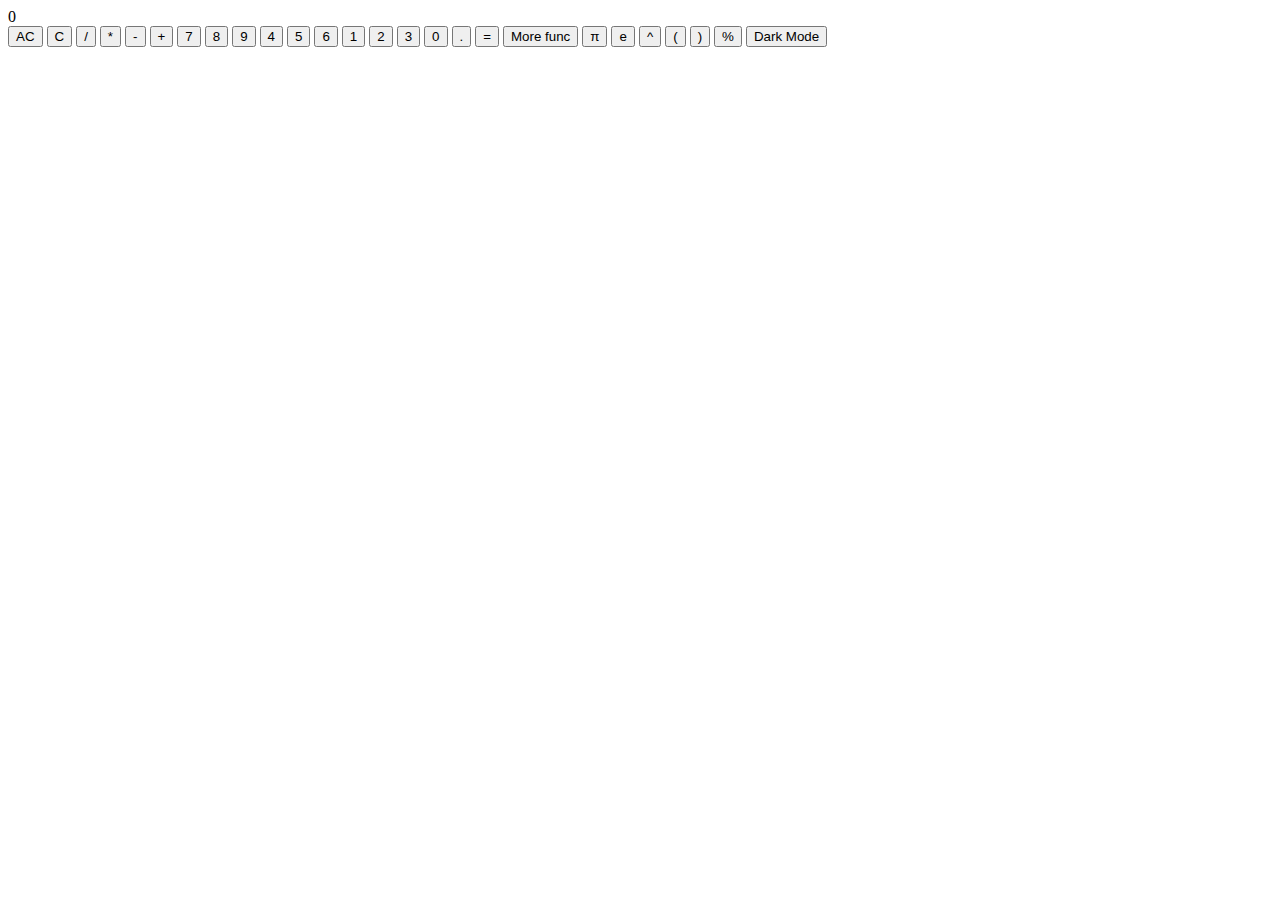
<file: calc/calc.html>
<!DOCTYPE html>
<html lang="en">

<head>
    <meta charset="UTF-8">
    <meta name="viewport" content="width=device-width, initial-scale=1.0">
    <title>Calculator</title>
    <link rel="stylesheet" href="C:\Users\DELL\Desktop\calc\calc.css">
</head>

<body>
    <div class="calculator light-mode">
        <div class="display" id="display">0</div>
        <button onclick="clearDisplay()">AC</button>
        <button onclick="backspace()">C</button>
        <button onclick="appendToDisplay('/')">/</button>
        <button onclick="appendToDisplay('*')">*</button>
        <button onclick="appendToDisplay('-')">-</button>
        <button onclick="appendToDisplay('+')">+</button>
        <button onclick="appendToDisplay('7')">7</button>
        <button onclick="appendToDisplay('8')">8</button>
        <button onclick="appendToDisplay('9')">9</button>
        <button onclick="appendToDisplay('4')">4</button>
        <button onclick="appendToDisplay('5')">5</button>
        <button onclick="appendToDisplay('6')">6</button>
        <button onclick="appendToDisplay('1')">1</button>
        <button onclick="appendToDisplay('2')">2</button>
        <button onclick="appendToDisplay('3')">3</button>
        <button onclick="appendToDisplay('0')">0</button>
        <button onclick="appendToDisplay('.')">.</button>
        <button onclick="calculate()" class="equal">=</button>
        <button onclick="toggleScientificMode()" class="scientific-toggle">More func</button>
        <button onclick="appendToDisplay('Math.PI')" class="scientific">π</button>
        <button onclick="appendToDisplay('Math.E')" class="scientific">e</button>
        <button onclick="appendToDisplay('**')" class="scientific">^</button>
        <button onclick="appendToDisplay('(')" class="scientific">(</button>
        <button onclick="appendToDisplay(')')" class="scientific">)</button>
        <button onclick="appendToDisplay('%')" class="scientific">%</button>
        <button onclick="toggleMode()" id="mode-toggle">Dark Mode</button>
    </div>
    <script src="C:\Users\DELL\Desktop\calc\calc.js"></script>
</body>

</html>
</file>
